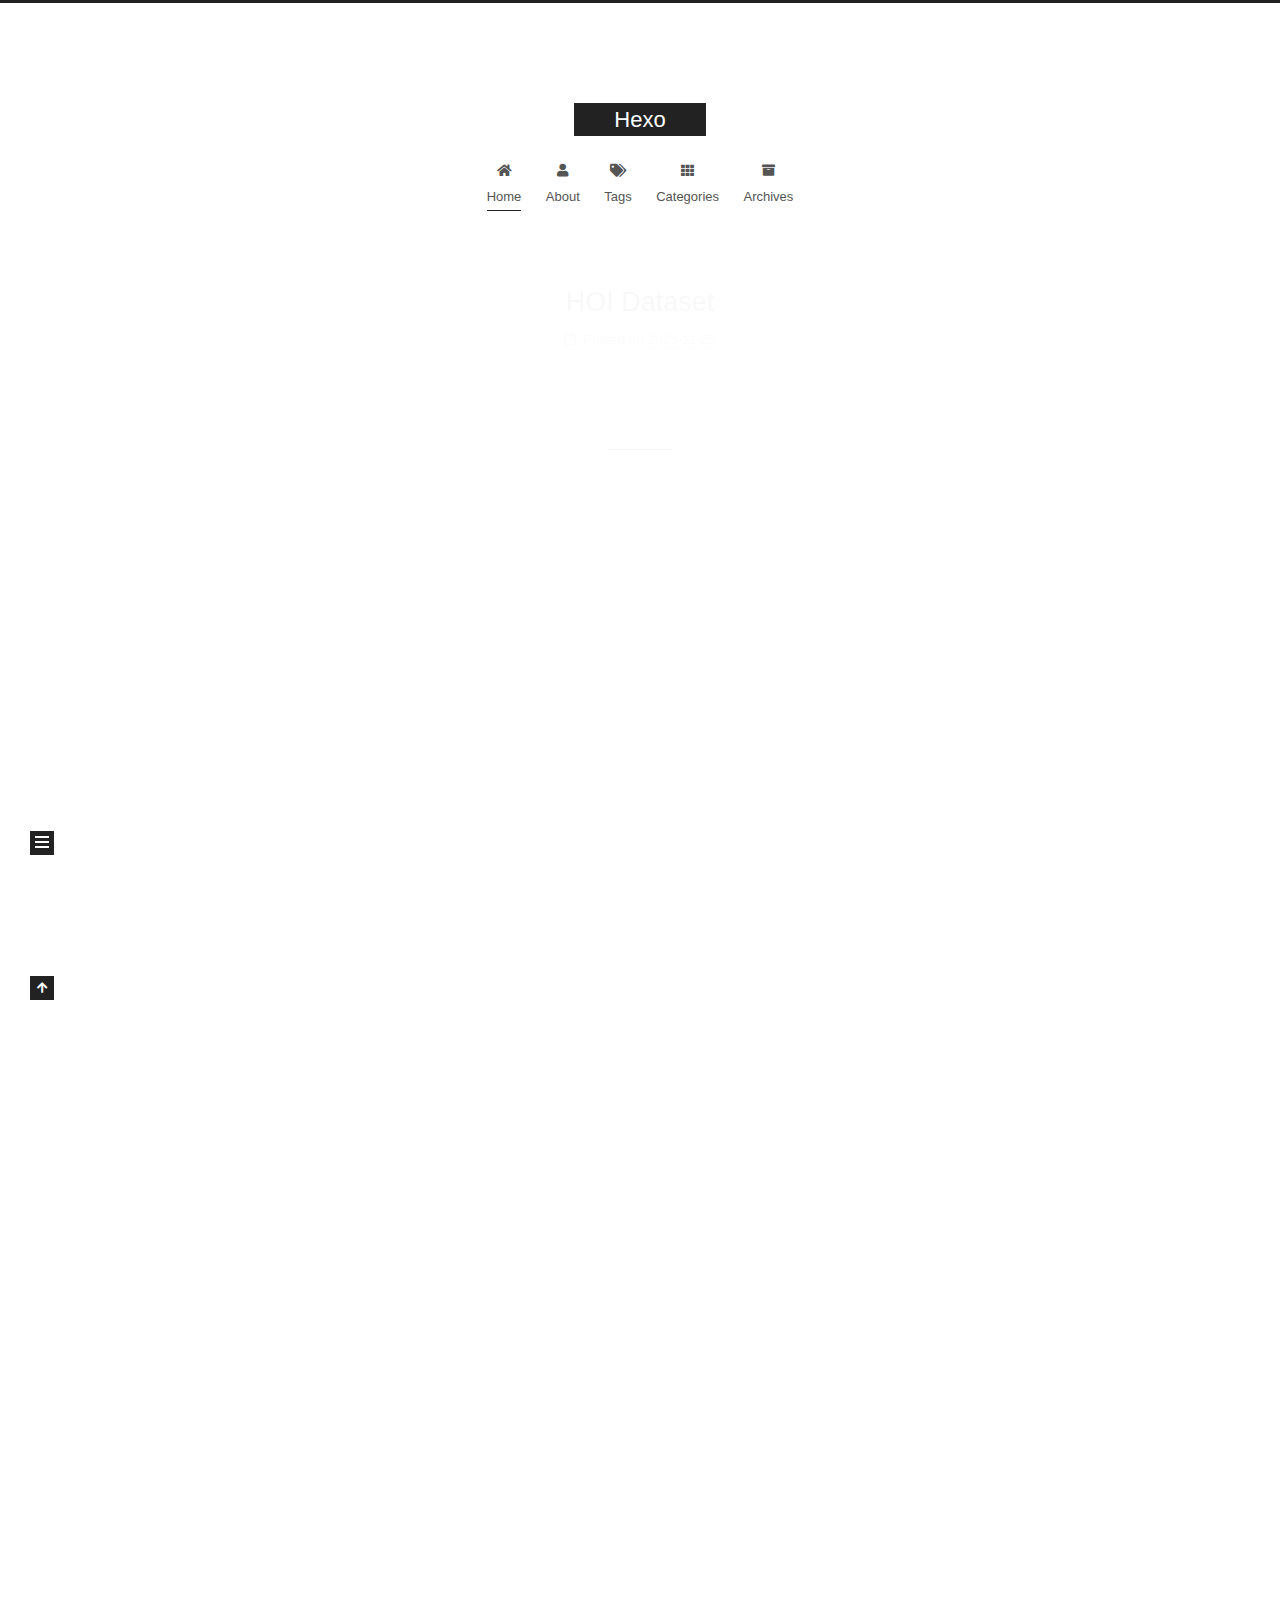
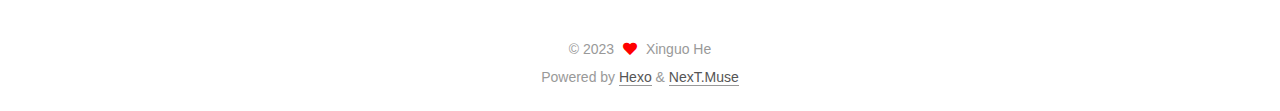
<file: index.html>
<!DOCTYPE html>
<html lang="en">
<head>
  <meta charset="UTF-8">
<meta name="viewport" content="width=device-width, initial-scale=1, maximum-scale=2">
<meta name="theme-color" content="#222">
<meta name="generator" content="Hexo 7.0.0">
  <link rel="apple-touch-icon" sizes="180x180" href="/images/apple-touch-icon-next.png">
  <link rel="icon" type="image/png" sizes="32x32" href="/images/favicon-32x32-next.png">
  <link rel="icon" type="image/png" sizes="16x16" href="/images/favicon-16x16-next.png">
  <link rel="mask-icon" href="/images/logo.svg" color="#222">

<link rel="stylesheet" href="/css/main.css">


<link rel="stylesheet" href="/lib/font-awesome/css/all.min.css">

<script id="hexo-configurations">
    var NexT = window.NexT || {};
    var CONFIG = {"hostname":"xinguohe.github.io","root":"/","scheme":"Muse","version":"7.8.0","exturl":false,"sidebar":{"position":"left","display":"post","padding":18,"offset":12,"onmobile":false},"copycode":{"enable":false,"show_result":false,"style":null},"back2top":{"enable":true,"sidebar":false,"scrollpercent":false},"bookmark":{"enable":false,"color":"#222","save":"auto"},"fancybox":false,"mediumzoom":false,"lazyload":false,"pangu":false,"comments":{"style":"tabs","active":null,"storage":true,"lazyload":false,"nav":null},"algolia":{"hits":{"per_page":10},"labels":{"input_placeholder":"Search for Posts","hits_empty":"We didn't find any results for the search: ${query}","hits_stats":"${hits} results found in ${time} ms"}},"localsearch":{"enable":false,"trigger":"auto","top_n_per_article":1,"unescape":false,"preload":false},"motion":{"enable":true,"async":false,"transition":{"post_block":"fadeIn","post_header":"slideDownIn","post_body":"slideDownIn","coll_header":"slideLeftIn","sidebar":"slideUpIn"}}};
  </script>

  <meta property="og:type" content="website">
<meta property="og:title" content="Hexo">
<meta property="og:url" content="http://xinguohe.github.io/index.html">
<meta property="og:site_name" content="Hexo">
<meta property="og:locale" content="en_US">
<meta property="article:author" content="Xinguo He">
<meta name="twitter:card" content="summary">

<link rel="canonical" href="http://xinguohe.github.io/">


<script id="page-configurations">
  // https://hexo.io/docs/variables.html
  CONFIG.page = {
    sidebar: "",
    isHome : true,
    isPost : false,
    lang   : 'en'
  };
</script>

  <title>Hexo</title>
  






  <noscript>
  <style>
  .use-motion .brand,
  .use-motion .menu-item,
  .sidebar-inner,
  .use-motion .post-block,
  .use-motion .pagination,
  .use-motion .comments,
  .use-motion .post-header,
  .use-motion .post-body,
  .use-motion .collection-header { opacity: initial; }

  .use-motion .site-title,
  .use-motion .site-subtitle {
    opacity: initial;
    top: initial;
  }

  .use-motion .logo-line-before i { left: initial; }
  .use-motion .logo-line-after i { right: initial; }
  </style>
</noscript>

</head>

<body itemscope itemtype="http://schema.org/WebPage">
  <div class="container use-motion">
    <div class="headband"></div>

    <header class="header" itemscope itemtype="http://schema.org/WPHeader">
      <div class="header-inner"><div class="site-brand-container">
  <div class="site-nav-toggle">
    <div class="toggle" aria-label="Toggle navigation bar">
      <span class="toggle-line toggle-line-first"></span>
      <span class="toggle-line toggle-line-middle"></span>
      <span class="toggle-line toggle-line-last"></span>
    </div>
  </div>

  <div class="site-meta">

    <a href="/" class="brand" rel="start">
      <span class="logo-line-before"><i></i></span>
      <h1 class="site-title">Hexo</h1>
      <span class="logo-line-after"><i></i></span>
    </a>
  </div>

  <div class="site-nav-right">
    <div class="toggle popup-trigger">
    </div>
  </div>
</div>




<nav class="site-nav">
  <ul id="menu" class="main-menu menu">
        <li class="menu-item menu-item-home">

    <a href="/" rel="section"><i class="fa fa-home fa-fw"></i>Home</a>

  </li>
        <li class="menu-item menu-item-about">

    <a href="/about/" rel="section"><i class="fa fa-user fa-fw"></i>About</a>

  </li>
        <li class="menu-item menu-item-tags">

    <a href="/tags/" rel="section"><i class="fa fa-tags fa-fw"></i>Tags</a>

  </li>
        <li class="menu-item menu-item-categories">

    <a href="/categories/" rel="section"><i class="fa fa-th fa-fw"></i>Categories</a>

  </li>
        <li class="menu-item menu-item-archives">

    <a href="/archives/" rel="section"><i class="fa fa-archive fa-fw"></i>Archives</a>

  </li>
  </ul>
</nav>




</div>
    </header>

    
  <div class="back-to-top">
    <i class="fa fa-arrow-up"></i>
    <span>0%</span>
  </div>


    <main class="main">
      <div class="main-inner">
        <div class="content-wrap">
          

          <div class="content index posts-expand">
            
      
  
  
  <article itemscope itemtype="http://schema.org/Article" class="post-block" lang="en">
    <link itemprop="mainEntityOfPage" href="http://xinguohe.github.io/2023/11/25/HOI-Dataset/">

    <span hidden itemprop="author" itemscope itemtype="http://schema.org/Person">
      <meta itemprop="image" content="/images/avatar.gif">
      <meta itemprop="name" content="Xinguo He">
      <meta itemprop="description" content="">
    </span>

    <span hidden itemprop="publisher" itemscope itemtype="http://schema.org/Organization">
      <meta itemprop="name" content="Hexo">
    </span>
      <header class="post-header">
        <h2 class="post-title" itemprop="name headline">
          
            <a href="/2023/11/25/HOI-Dataset/" class="post-title-link" itemprop="url">HOI Dataset</a>
        </h2>

        <div class="post-meta">
            <span class="post-meta-item">
              <span class="post-meta-item-icon">
                <i class="far fa-calendar"></i>
              </span>
              <span class="post-meta-item-text">Posted on</span>

              <time title="Created: 2023-11-25 21:30:28" itemprop="dateCreated datePublished" datetime="2023-11-25T21:30:28+01:00">2023-11-25</time>
            </span>

          

        </div>
      </header>

    
    
    
    <div class="post-body" itemprop="articleBody">

      
          
      
    </div>

    
    
    
      <footer class="post-footer">
        <div class="post-eof"></div>
      </footer>
  </article>
  
  
  

      
  
  
  <article itemscope itemtype="http://schema.org/Article" class="post-block" lang="en">
    <link itemprop="mainEntityOfPage" href="http://xinguohe.github.io/2023/11/25/hello-world/">

    <span hidden itemprop="author" itemscope itemtype="http://schema.org/Person">
      <meta itemprop="image" content="/images/avatar.gif">
      <meta itemprop="name" content="Xinguo He">
      <meta itemprop="description" content="">
    </span>

    <span hidden itemprop="publisher" itemscope itemtype="http://schema.org/Organization">
      <meta itemprop="name" content="Hexo">
    </span>
      <header class="post-header">
        <h2 class="post-title" itemprop="name headline">
          
            <a href="/2023/11/25/hello-world/" class="post-title-link" itemprop="url">Hello World</a>
        </h2>

        <div class="post-meta">
            <span class="post-meta-item">
              <span class="post-meta-item-icon">
                <i class="far fa-calendar"></i>
              </span>
              <span class="post-meta-item-text">Posted on</span>

              <time title="Created: 2023-11-25 21:26:31" itemprop="dateCreated datePublished" datetime="2023-11-25T21:26:31+01:00">2023-11-25</time>
            </span>

          

        </div>
      </header>

    
    
    
    <div class="post-body" itemprop="articleBody">

      
          <p>Welcome to <a target="_blank" rel="noopener" href="https://hexo.io/">Hexo</a>! This is your very first post. Check <a target="_blank" rel="noopener" href="https://hexo.io/docs/">documentation</a> for more info. If you get any problems when using Hexo, you can find the answer in <a target="_blank" rel="noopener" href="https://hexo.io/docs/troubleshooting.html">troubleshooting</a> or you can ask me on <a target="_blank" rel="noopener" href="https://github.com/hexojs/hexo/issues">GitHub</a>.</p>
<h2 id="Quick-Start"><a href="#Quick-Start" class="headerlink" title="Quick Start"></a>Quick Start</h2><h3 id="Create-a-new-post"><a href="#Create-a-new-post" class="headerlink" title="Create a new post"></a>Create a new post</h3><figure class="highlight bash"><table><tr><td class="gutter"><pre><span class="line">1</span><br></pre></td><td class="code"><pre><span class="line">$ hexo new <span class="string">&quot;My New Post&quot;</span></span><br></pre></td></tr></table></figure>

<p>More info: <a target="_blank" rel="noopener" href="https://hexo.io/docs/writing.html">Writing</a></p>
<h3 id="Run-server"><a href="#Run-server" class="headerlink" title="Run server"></a>Run server</h3><figure class="highlight bash"><table><tr><td class="gutter"><pre><span class="line">1</span><br></pre></td><td class="code"><pre><span class="line">$ hexo server</span><br></pre></td></tr></table></figure>

<p>More info: <a target="_blank" rel="noopener" href="https://hexo.io/docs/server.html">Server</a></p>
<h3 id="Generate-static-files"><a href="#Generate-static-files" class="headerlink" title="Generate static files"></a>Generate static files</h3><figure class="highlight bash"><table><tr><td class="gutter"><pre><span class="line">1</span><br></pre></td><td class="code"><pre><span class="line">$ hexo generate</span><br></pre></td></tr></table></figure>

<p>More info: <a target="_blank" rel="noopener" href="https://hexo.io/docs/generating.html">Generating</a></p>
<h3 id="Deploy-to-remote-sites"><a href="#Deploy-to-remote-sites" class="headerlink" title="Deploy to remote sites"></a>Deploy to remote sites</h3><figure class="highlight bash"><table><tr><td class="gutter"><pre><span class="line">1</span><br></pre></td><td class="code"><pre><span class="line">$ hexo deploy</span><br></pre></td></tr></table></figure>

<p>More info: <a target="_blank" rel="noopener" href="https://hexo.io/docs/one-command-deployment.html">Deployment</a></p>

      
    </div>

    
    
    
      <footer class="post-footer">
        <div class="post-eof"></div>
      </footer>
  </article>
  
  
  


  



          </div>
          

<script>
  window.addEventListener('tabs:register', () => {
    let { activeClass } = CONFIG.comments;
    if (CONFIG.comments.storage) {
      activeClass = localStorage.getItem('comments_active') || activeClass;
    }
    if (activeClass) {
      let activeTab = document.querySelector(`a[href="#comment-${activeClass}"]`);
      if (activeTab) {
        activeTab.click();
      }
    }
  });
  if (CONFIG.comments.storage) {
    window.addEventListener('tabs:click', event => {
      if (!event.target.matches('.tabs-comment .tab-content .tab-pane')) return;
      let commentClass = event.target.classList[1];
      localStorage.setItem('comments_active', commentClass);
    });
  }
</script>

        </div>
          
  
  <div class="toggle sidebar-toggle">
    <span class="toggle-line toggle-line-first"></span>
    <span class="toggle-line toggle-line-middle"></span>
    <span class="toggle-line toggle-line-last"></span>
  </div>

  <aside class="sidebar">
    <div class="sidebar-inner">

      <ul class="sidebar-nav motion-element">
        <li class="sidebar-nav-toc">
          Table of Contents
        </li>
        <li class="sidebar-nav-overview">
          Overview
        </li>
      </ul>

      <!--noindex-->
      <div class="post-toc-wrap sidebar-panel">
      </div>
      <!--/noindex-->

      <div class="site-overview-wrap sidebar-panel">
        <div class="site-author motion-element" itemprop="author" itemscope itemtype="http://schema.org/Person">
  <p class="site-author-name" itemprop="name">Xinguo He</p>
  <div class="site-description" itemprop="description"></div>
</div>
<div class="site-state-wrap motion-element">
  <nav class="site-state">
      <div class="site-state-item site-state-posts">
          <a href="/archives/">
        
          <span class="site-state-item-count">2</span>
          <span class="site-state-item-name">posts</span>
        </a>
      </div>
  </nav>
</div>



      </div>

    </div>
  </aside>
  <div id="sidebar-dimmer"></div>


      </div>
    </main>

    <footer class="footer">
      <div class="footer-inner">
        

        

<div class="copyright">
  
  &copy; 
  <span itemprop="copyrightYear">2023</span>
  <span class="with-love">
    <i class="fa fa-heart"></i>
  </span>
  <span class="author" itemprop="copyrightHolder">Xinguo He</span>
</div>
  <div class="powered-by">Powered by <a href="https://hexo.io/" class="theme-link" rel="noopener" target="_blank">Hexo</a> & <a href="https://muse.theme-next.org/" class="theme-link" rel="noopener" target="_blank">NexT.Muse</a>
  </div>

        








      </div>
    </footer>
  </div>

  
  <script src="/lib/anime.min.js"></script>
  <script src="/lib/velocity/velocity.min.js"></script>
  <script src="/lib/velocity/velocity.ui.min.js"></script>

<script src="/js/utils.js"></script>

<script src="/js/motion.js"></script>


<script src="/js/schemes/muse.js"></script>


<script src="/js/next-boot.js"></script>




  















  

  

</body>
</html>
</file>
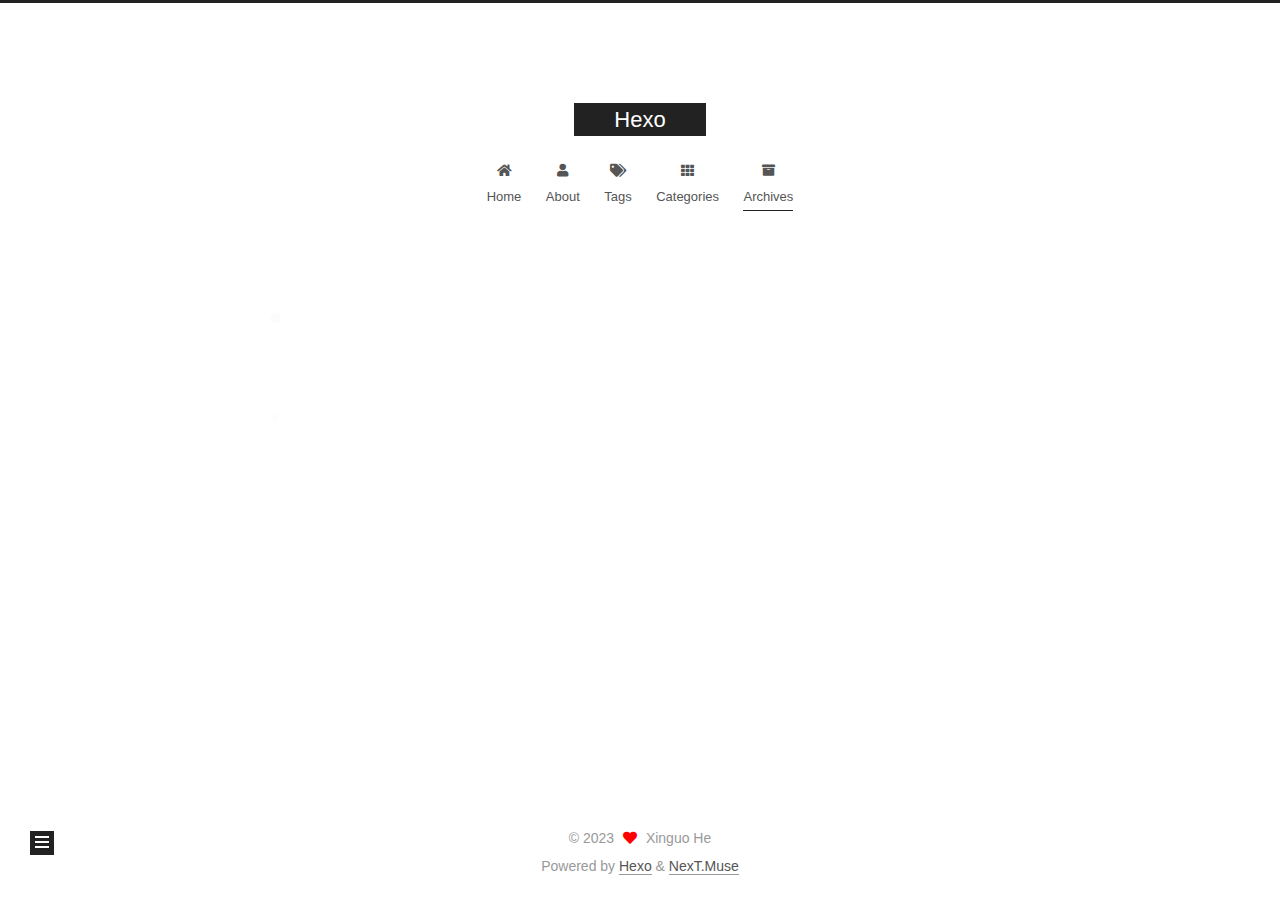
<file: archives/index.html>
<!DOCTYPE html>
<html lang="en">
<head>
  <meta charset="UTF-8">
<meta name="viewport" content="width=device-width, initial-scale=1, maximum-scale=2">
<meta name="theme-color" content="#222">
<meta name="generator" content="Hexo 7.0.0">
  <link rel="apple-touch-icon" sizes="180x180" href="/images/apple-touch-icon-next.png">
  <link rel="icon" type="image/png" sizes="32x32" href="/images/favicon-32x32-next.png">
  <link rel="icon" type="image/png" sizes="16x16" href="/images/favicon-16x16-next.png">
  <link rel="mask-icon" href="/images/logo.svg" color="#222">

<link rel="stylesheet" href="/css/main.css">


<link rel="stylesheet" href="/lib/font-awesome/css/all.min.css">

<script id="hexo-configurations">
    var NexT = window.NexT || {};
    var CONFIG = {"hostname":"xinguohe.github.io","root":"/","scheme":"Muse","version":"7.8.0","exturl":false,"sidebar":{"position":"left","display":"post","padding":18,"offset":12,"onmobile":false},"copycode":{"enable":false,"show_result":false,"style":null},"back2top":{"enable":true,"sidebar":false,"scrollpercent":false},"bookmark":{"enable":false,"color":"#222","save":"auto"},"fancybox":false,"mediumzoom":false,"lazyload":false,"pangu":false,"comments":{"style":"tabs","active":null,"storage":true,"lazyload":false,"nav":null},"algolia":{"hits":{"per_page":10},"labels":{"input_placeholder":"Search for Posts","hits_empty":"We didn't find any results for the search: ${query}","hits_stats":"${hits} results found in ${time} ms"}},"localsearch":{"enable":false,"trigger":"auto","top_n_per_article":1,"unescape":false,"preload":false},"motion":{"enable":true,"async":false,"transition":{"post_block":"fadeIn","post_header":"slideDownIn","post_body":"slideDownIn","coll_header":"slideLeftIn","sidebar":"slideUpIn"}}};
  </script>

  <meta property="og:type" content="website">
<meta property="og:title" content="Hexo">
<meta property="og:url" content="http://xinguohe.github.io/archives/index.html">
<meta property="og:site_name" content="Hexo">
<meta property="og:locale" content="en_US">
<meta property="article:author" content="Xinguo He">
<meta name="twitter:card" content="summary">

<link rel="canonical" href="http://xinguohe.github.io/archives/">


<script id="page-configurations">
  // https://hexo.io/docs/variables.html
  CONFIG.page = {
    sidebar: "",
    isHome : false,
    isPost : false,
    lang   : 'en'
  };
</script>

  <title>Archive | Hexo</title>
  






  <noscript>
  <style>
  .use-motion .brand,
  .use-motion .menu-item,
  .sidebar-inner,
  .use-motion .post-block,
  .use-motion .pagination,
  .use-motion .comments,
  .use-motion .post-header,
  .use-motion .post-body,
  .use-motion .collection-header { opacity: initial; }

  .use-motion .site-title,
  .use-motion .site-subtitle {
    opacity: initial;
    top: initial;
  }

  .use-motion .logo-line-before i { left: initial; }
  .use-motion .logo-line-after i { right: initial; }
  </style>
</noscript>

</head>

<body itemscope itemtype="http://schema.org/WebPage">
  <div class="container use-motion">
    <div class="headband"></div>

    <header class="header" itemscope itemtype="http://schema.org/WPHeader">
      <div class="header-inner"><div class="site-brand-container">
  <div class="site-nav-toggle">
    <div class="toggle" aria-label="Toggle navigation bar">
      <span class="toggle-line toggle-line-first"></span>
      <span class="toggle-line toggle-line-middle"></span>
      <span class="toggle-line toggle-line-last"></span>
    </div>
  </div>

  <div class="site-meta">

    <a href="/" class="brand" rel="start">
      <span class="logo-line-before"><i></i></span>
      <h1 class="site-title">Hexo</h1>
      <span class="logo-line-after"><i></i></span>
    </a>
  </div>

  <div class="site-nav-right">
    <div class="toggle popup-trigger">
    </div>
  </div>
</div>




<nav class="site-nav">
  <ul id="menu" class="main-menu menu">
        <li class="menu-item menu-item-home">

    <a href="/" rel="section"><i class="fa fa-home fa-fw"></i>Home</a>

  </li>
        <li class="menu-item menu-item-about">

    <a href="/about/" rel="section"><i class="fa fa-user fa-fw"></i>About</a>

  </li>
        <li class="menu-item menu-item-tags">

    <a href="/tags/" rel="section"><i class="fa fa-tags fa-fw"></i>Tags</a>

  </li>
        <li class="menu-item menu-item-categories">

    <a href="/categories/" rel="section"><i class="fa fa-th fa-fw"></i>Categories</a>

  </li>
        <li class="menu-item menu-item-archives">

    <a href="/archives/" rel="section"><i class="fa fa-archive fa-fw"></i>Archives</a>

  </li>
  </ul>
</nav>




</div>
    </header>

    
  <div class="back-to-top">
    <i class="fa fa-arrow-up"></i>
    <span>0%</span>
  </div>


    <main class="main">
      <div class="main-inner">
        <div class="content-wrap">
          

          <div class="content archive">
            

  
  
  
  <div class="post-block">
    <div class="posts-collapse">
      <div class="collection-title">
        <span class="collection-header">Um..! 2 posts in total. Keep on posting.</span>
      </div>

      
    <div class="collection-year">
      <span class="collection-header">2023</span>
    </div>

  <article itemscope itemtype="http://schema.org/Article">
    <header class="post-header">

      <div class="post-meta">
        <time itemprop="dateCreated"
              datetime="2023-11-25T21:30:28+01:00"
              content="2023-11-25">
          11-25
        </time>
      </div>

      <div class="post-title">
          <a class="post-title-link" href="/2023/11/25/HOI-Dataset/" itemprop="url">
            <span itemprop="name">HOI Dataset</span>
          </a>
      </div>

    </header>
  </article>

  <article itemscope itemtype="http://schema.org/Article">
    <header class="post-header">

      <div class="post-meta">
        <time itemprop="dateCreated"
              datetime="2023-11-25T21:26:31+01:00"
              content="2023-11-25">
          11-25
        </time>
      </div>

      <div class="post-title">
          <a class="post-title-link" href="/2023/11/25/hello-world/" itemprop="url">
            <span itemprop="name">Hello World</span>
          </a>
      </div>

    </header>
  </article>


    </div>
  </div>
  
  
  

  



          </div>
          

<script>
  window.addEventListener('tabs:register', () => {
    let { activeClass } = CONFIG.comments;
    if (CONFIG.comments.storage) {
      activeClass = localStorage.getItem('comments_active') || activeClass;
    }
    if (activeClass) {
      let activeTab = document.querySelector(`a[href="#comment-${activeClass}"]`);
      if (activeTab) {
        activeTab.click();
      }
    }
  });
  if (CONFIG.comments.storage) {
    window.addEventListener('tabs:click', event => {
      if (!event.target.matches('.tabs-comment .tab-content .tab-pane')) return;
      let commentClass = event.target.classList[1];
      localStorage.setItem('comments_active', commentClass);
    });
  }
</script>

        </div>
          
  
  <div class="toggle sidebar-toggle">
    <span class="toggle-line toggle-line-first"></span>
    <span class="toggle-line toggle-line-middle"></span>
    <span class="toggle-line toggle-line-last"></span>
  </div>

  <aside class="sidebar">
    <div class="sidebar-inner">

      <ul class="sidebar-nav motion-element">
        <li class="sidebar-nav-toc">
          Table of Contents
        </li>
        <li class="sidebar-nav-overview">
          Overview
        </li>
      </ul>

      <!--noindex-->
      <div class="post-toc-wrap sidebar-panel">
      </div>
      <!--/noindex-->

      <div class="site-overview-wrap sidebar-panel">
        <div class="site-author motion-element" itemprop="author" itemscope itemtype="http://schema.org/Person">
  <p class="site-author-name" itemprop="name">Xinguo He</p>
  <div class="site-description" itemprop="description"></div>
</div>
<div class="site-state-wrap motion-element">
  <nav class="site-state">
      <div class="site-state-item site-state-posts">
          <a href="/archives/">
        
          <span class="site-state-item-count">2</span>
          <span class="site-state-item-name">posts</span>
        </a>
      </div>
  </nav>
</div>



      </div>

    </div>
  </aside>
  <div id="sidebar-dimmer"></div>


      </div>
    </main>

    <footer class="footer">
      <div class="footer-inner">
        

        

<div class="copyright">
  
  &copy; 
  <span itemprop="copyrightYear">2023</span>
  <span class="with-love">
    <i class="fa fa-heart"></i>
  </span>
  <span class="author" itemprop="copyrightHolder">Xinguo He</span>
</div>
  <div class="powered-by">Powered by <a href="https://hexo.io/" class="theme-link" rel="noopener" target="_blank">Hexo</a> & <a href="https://muse.theme-next.org/" class="theme-link" rel="noopener" target="_blank">NexT.Muse</a>
  </div>

        








      </div>
    </footer>
  </div>

  
  <script src="/lib/anime.min.js"></script>
  <script src="/lib/velocity/velocity.min.js"></script>
  <script src="/lib/velocity/velocity.ui.min.js"></script>

<script src="/js/utils.js"></script>

<script src="/js/motion.js"></script>


<script src="/js/schemes/muse.js"></script>


<script src="/js/next-boot.js"></script>




  















  

  

</body>
</html>
</file>
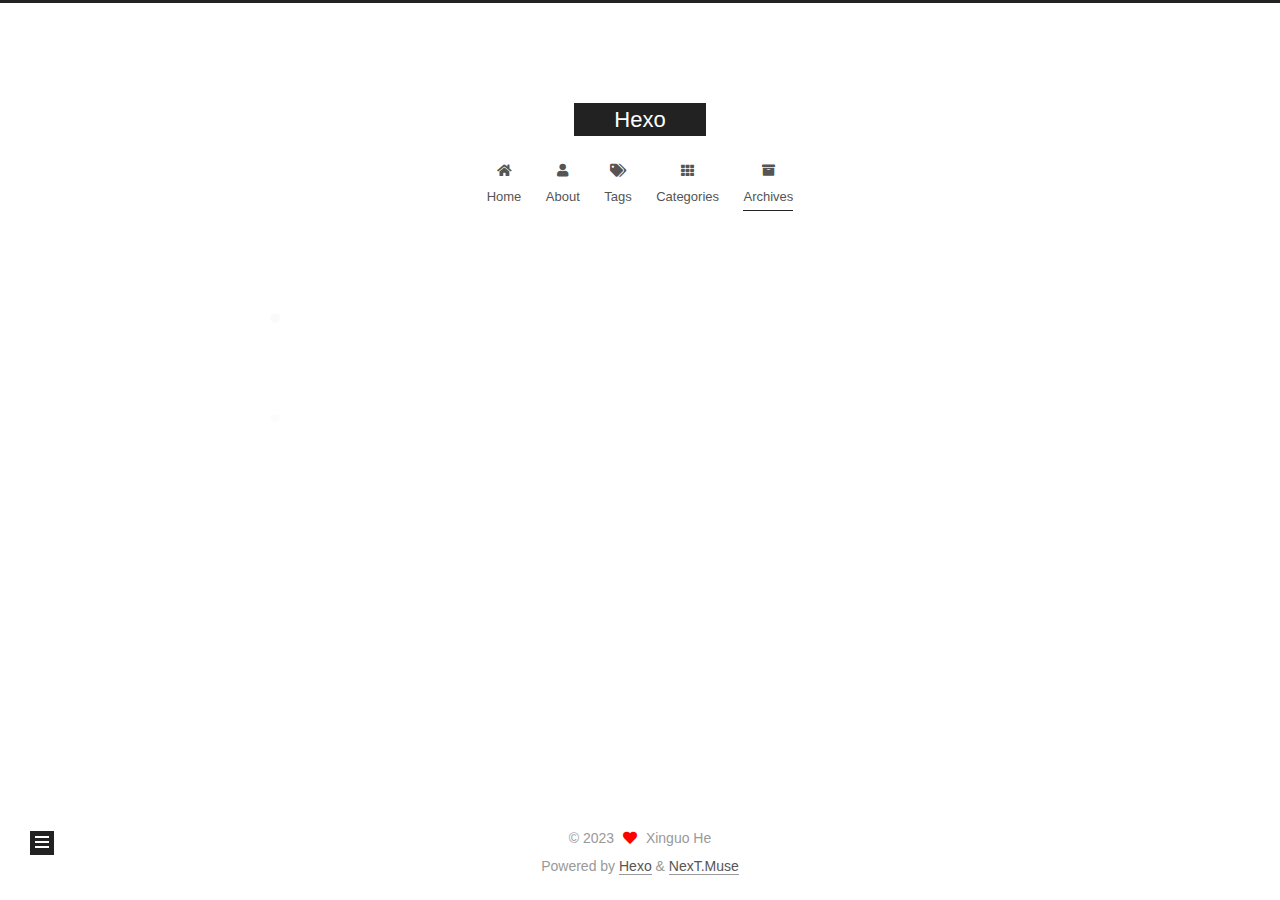
<file: archives/2023/index.html>
<!DOCTYPE html>
<html lang="en">
<head>
  <meta charset="UTF-8">
<meta name="viewport" content="width=device-width, initial-scale=1, maximum-scale=2">
<meta name="theme-color" content="#222">
<meta name="generator" content="Hexo 7.0.0">
  <link rel="apple-touch-icon" sizes="180x180" href="/images/apple-touch-icon-next.png">
  <link rel="icon" type="image/png" sizes="32x32" href="/images/favicon-32x32-next.png">
  <link rel="icon" type="image/png" sizes="16x16" href="/images/favicon-16x16-next.png">
  <link rel="mask-icon" href="/images/logo.svg" color="#222">

<link rel="stylesheet" href="/css/main.css">


<link rel="stylesheet" href="/lib/font-awesome/css/all.min.css">

<script id="hexo-configurations">
    var NexT = window.NexT || {};
    var CONFIG = {"hostname":"xinguohe.github.io","root":"/","scheme":"Muse","version":"7.8.0","exturl":false,"sidebar":{"position":"left","display":"post","padding":18,"offset":12,"onmobile":false},"copycode":{"enable":false,"show_result":false,"style":null},"back2top":{"enable":true,"sidebar":false,"scrollpercent":false},"bookmark":{"enable":false,"color":"#222","save":"auto"},"fancybox":false,"mediumzoom":false,"lazyload":false,"pangu":false,"comments":{"style":"tabs","active":null,"storage":true,"lazyload":false,"nav":null},"algolia":{"hits":{"per_page":10},"labels":{"input_placeholder":"Search for Posts","hits_empty":"We didn't find any results for the search: ${query}","hits_stats":"${hits} results found in ${time} ms"}},"localsearch":{"enable":false,"trigger":"auto","top_n_per_article":1,"unescape":false,"preload":false},"motion":{"enable":true,"async":false,"transition":{"post_block":"fadeIn","post_header":"slideDownIn","post_body":"slideDownIn","coll_header":"slideLeftIn","sidebar":"slideUpIn"}}};
  </script>

  <meta property="og:type" content="website">
<meta property="og:title" content="Hexo">
<meta property="og:url" content="http://xinguohe.github.io/archives/2023/index.html">
<meta property="og:site_name" content="Hexo">
<meta property="og:locale" content="en_US">
<meta property="article:author" content="Xinguo He">
<meta name="twitter:card" content="summary">

<link rel="canonical" href="http://xinguohe.github.io/archives/2023/">


<script id="page-configurations">
  // https://hexo.io/docs/variables.html
  CONFIG.page = {
    sidebar: "",
    isHome : false,
    isPost : false,
    lang   : 'en'
  };
</script>

  <title>Archive | Hexo</title>
  






  <noscript>
  <style>
  .use-motion .brand,
  .use-motion .menu-item,
  .sidebar-inner,
  .use-motion .post-block,
  .use-motion .pagination,
  .use-motion .comments,
  .use-motion .post-header,
  .use-motion .post-body,
  .use-motion .collection-header { opacity: initial; }

  .use-motion .site-title,
  .use-motion .site-subtitle {
    opacity: initial;
    top: initial;
  }

  .use-motion .logo-line-before i { left: initial; }
  .use-motion .logo-line-after i { right: initial; }
  </style>
</noscript>

</head>

<body itemscope itemtype="http://schema.org/WebPage">
  <div class="container use-motion">
    <div class="headband"></div>

    <header class="header" itemscope itemtype="http://schema.org/WPHeader">
      <div class="header-inner"><div class="site-brand-container">
  <div class="site-nav-toggle">
    <div class="toggle" aria-label="Toggle navigation bar">
      <span class="toggle-line toggle-line-first"></span>
      <span class="toggle-line toggle-line-middle"></span>
      <span class="toggle-line toggle-line-last"></span>
    </div>
  </div>

  <div class="site-meta">

    <a href="/" class="brand" rel="start">
      <span class="logo-line-before"><i></i></span>
      <h1 class="site-title">Hexo</h1>
      <span class="logo-line-after"><i></i></span>
    </a>
  </div>

  <div class="site-nav-right">
    <div class="toggle popup-trigger">
    </div>
  </div>
</div>




<nav class="site-nav">
  <ul id="menu" class="main-menu menu">
        <li class="menu-item menu-item-home">

    <a href="/" rel="section"><i class="fa fa-home fa-fw"></i>Home</a>

  </li>
        <li class="menu-item menu-item-about">

    <a href="/about/" rel="section"><i class="fa fa-user fa-fw"></i>About</a>

  </li>
        <li class="menu-item menu-item-tags">

    <a href="/tags/" rel="section"><i class="fa fa-tags fa-fw"></i>Tags</a>

  </li>
        <li class="menu-item menu-item-categories">

    <a href="/categories/" rel="section"><i class="fa fa-th fa-fw"></i>Categories</a>

  </li>
        <li class="menu-item menu-item-archives">

    <a href="/archives/" rel="section"><i class="fa fa-archive fa-fw"></i>Archives</a>

  </li>
  </ul>
</nav>




</div>
    </header>

    
  <div class="back-to-top">
    <i class="fa fa-arrow-up"></i>
    <span>0%</span>
  </div>


    <main class="main">
      <div class="main-inner">
        <div class="content-wrap">
          

          <div class="content archive">
            

  
  
  
  <div class="post-block">
    <div class="posts-collapse">
      <div class="collection-title">
        <span class="collection-header">Um..! 2 posts in total. Keep on posting.</span>
      </div>

      
    <div class="collection-year">
      <span class="collection-header">2023</span>
    </div>

  <article itemscope itemtype="http://schema.org/Article">
    <header class="post-header">

      <div class="post-meta">
        <time itemprop="dateCreated"
              datetime="2023-11-25T21:30:28+01:00"
              content="2023-11-25">
          11-25
        </time>
      </div>

      <div class="post-title">
          <a class="post-title-link" href="/2023/11/25/HOI-Dataset/" itemprop="url">
            <span itemprop="name">HOI Dataset</span>
          </a>
      </div>

    </header>
  </article>

  <article itemscope itemtype="http://schema.org/Article">
    <header class="post-header">

      <div class="post-meta">
        <time itemprop="dateCreated"
              datetime="2023-11-25T21:26:31+01:00"
              content="2023-11-25">
          11-25
        </time>
      </div>

      <div class="post-title">
          <a class="post-title-link" href="/2023/11/25/hello-world/" itemprop="url">
            <span itemprop="name">Hello World</span>
          </a>
      </div>

    </header>
  </article>


    </div>
  </div>
  
  
  

  



          </div>
          

<script>
  window.addEventListener('tabs:register', () => {
    let { activeClass } = CONFIG.comments;
    if (CONFIG.comments.storage) {
      activeClass = localStorage.getItem('comments_active') || activeClass;
    }
    if (activeClass) {
      let activeTab = document.querySelector(`a[href="#comment-${activeClass}"]`);
      if (activeTab) {
        activeTab.click();
      }
    }
  });
  if (CONFIG.comments.storage) {
    window.addEventListener('tabs:click', event => {
      if (!event.target.matches('.tabs-comment .tab-content .tab-pane')) return;
      let commentClass = event.target.classList[1];
      localStorage.setItem('comments_active', commentClass);
    });
  }
</script>

        </div>
          
  
  <div class="toggle sidebar-toggle">
    <span class="toggle-line toggle-line-first"></span>
    <span class="toggle-line toggle-line-middle"></span>
    <span class="toggle-line toggle-line-last"></span>
  </div>

  <aside class="sidebar">
    <div class="sidebar-inner">

      <ul class="sidebar-nav motion-element">
        <li class="sidebar-nav-toc">
          Table of Contents
        </li>
        <li class="sidebar-nav-overview">
          Overview
        </li>
      </ul>

      <!--noindex-->
      <div class="post-toc-wrap sidebar-panel">
      </div>
      <!--/noindex-->

      <div class="site-overview-wrap sidebar-panel">
        <div class="site-author motion-element" itemprop="author" itemscope itemtype="http://schema.org/Person">
  <p class="site-author-name" itemprop="name">Xinguo He</p>
  <div class="site-description" itemprop="description"></div>
</div>
<div class="site-state-wrap motion-element">
  <nav class="site-state">
      <div class="site-state-item site-state-posts">
          <a href="/archives/">
        
          <span class="site-state-item-count">2</span>
          <span class="site-state-item-name">posts</span>
        </a>
      </div>
  </nav>
</div>



      </div>

    </div>
  </aside>
  <div id="sidebar-dimmer"></div>


      </div>
    </main>

    <footer class="footer">
      <div class="footer-inner">
        

        

<div class="copyright">
  
  &copy; 
  <span itemprop="copyrightYear">2023</span>
  <span class="with-love">
    <i class="fa fa-heart"></i>
  </span>
  <span class="author" itemprop="copyrightHolder">Xinguo He</span>
</div>
  <div class="powered-by">Powered by <a href="https://hexo.io/" class="theme-link" rel="noopener" target="_blank">Hexo</a> & <a href="https://muse.theme-next.org/" class="theme-link" rel="noopener" target="_blank">NexT.Muse</a>
  </div>

        








      </div>
    </footer>
  </div>

  
  <script src="/lib/anime.min.js"></script>
  <script src="/lib/velocity/velocity.min.js"></script>
  <script src="/lib/velocity/velocity.ui.min.js"></script>

<script src="/js/utils.js"></script>

<script src="/js/motion.js"></script>


<script src="/js/schemes/muse.js"></script>


<script src="/js/next-boot.js"></script>




  















  

  

</body>
</html>
</file>
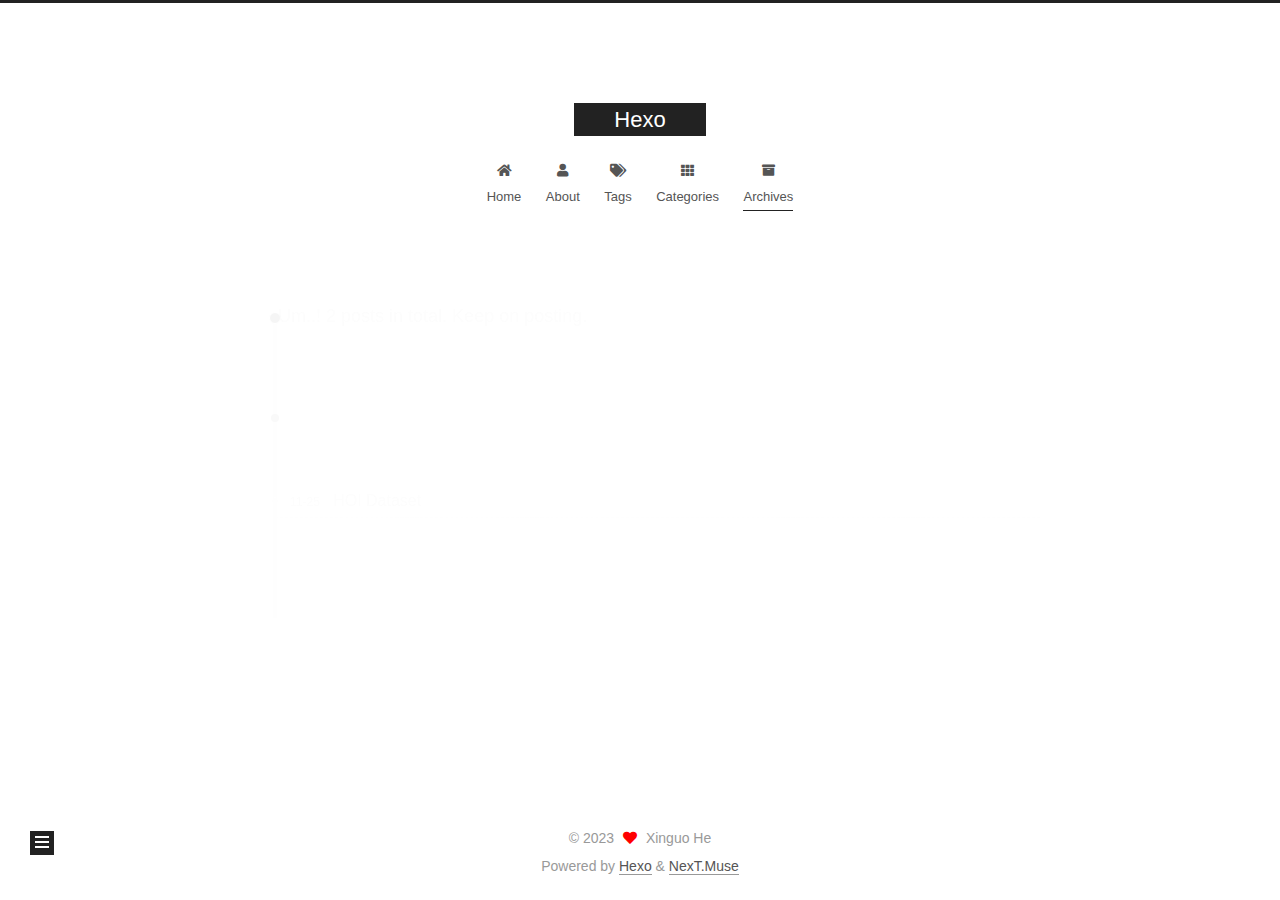
<file: archives/2023/11/index.html>
<!DOCTYPE html>
<html lang="en">
<head>
  <meta charset="UTF-8">
<meta name="viewport" content="width=device-width, initial-scale=1, maximum-scale=2">
<meta name="theme-color" content="#222">
<meta name="generator" content="Hexo 7.0.0">
  <link rel="apple-touch-icon" sizes="180x180" href="/images/apple-touch-icon-next.png">
  <link rel="icon" type="image/png" sizes="32x32" href="/images/favicon-32x32-next.png">
  <link rel="icon" type="image/png" sizes="16x16" href="/images/favicon-16x16-next.png">
  <link rel="mask-icon" href="/images/logo.svg" color="#222">

<link rel="stylesheet" href="/css/main.css">


<link rel="stylesheet" href="/lib/font-awesome/css/all.min.css">

<script id="hexo-configurations">
    var NexT = window.NexT || {};
    var CONFIG = {"hostname":"xinguohe.github.io","root":"/","scheme":"Muse","version":"7.8.0","exturl":false,"sidebar":{"position":"left","display":"post","padding":18,"offset":12,"onmobile":false},"copycode":{"enable":false,"show_result":false,"style":null},"back2top":{"enable":true,"sidebar":false,"scrollpercent":false},"bookmark":{"enable":false,"color":"#222","save":"auto"},"fancybox":false,"mediumzoom":false,"lazyload":false,"pangu":false,"comments":{"style":"tabs","active":null,"storage":true,"lazyload":false,"nav":null},"algolia":{"hits":{"per_page":10},"labels":{"input_placeholder":"Search for Posts","hits_empty":"We didn't find any results for the search: ${query}","hits_stats":"${hits} results found in ${time} ms"}},"localsearch":{"enable":false,"trigger":"auto","top_n_per_article":1,"unescape":false,"preload":false},"motion":{"enable":true,"async":false,"transition":{"post_block":"fadeIn","post_header":"slideDownIn","post_body":"slideDownIn","coll_header":"slideLeftIn","sidebar":"slideUpIn"}}};
  </script>

  <meta property="og:type" content="website">
<meta property="og:title" content="Hexo">
<meta property="og:url" content="http://xinguohe.github.io/archives/2023/11/index.html">
<meta property="og:site_name" content="Hexo">
<meta property="og:locale" content="en_US">
<meta property="article:author" content="Xinguo He">
<meta name="twitter:card" content="summary">

<link rel="canonical" href="http://xinguohe.github.io/archives/2023/11/">


<script id="page-configurations">
  // https://hexo.io/docs/variables.html
  CONFIG.page = {
    sidebar: "",
    isHome : false,
    isPost : false,
    lang   : 'en'
  };
</script>

  <title>Archive | Hexo</title>
  






  <noscript>
  <style>
  .use-motion .brand,
  .use-motion .menu-item,
  .sidebar-inner,
  .use-motion .post-block,
  .use-motion .pagination,
  .use-motion .comments,
  .use-motion .post-header,
  .use-motion .post-body,
  .use-motion .collection-header { opacity: initial; }

  .use-motion .site-title,
  .use-motion .site-subtitle {
    opacity: initial;
    top: initial;
  }

  .use-motion .logo-line-before i { left: initial; }
  .use-motion .logo-line-after i { right: initial; }
  </style>
</noscript>

</head>

<body itemscope itemtype="http://schema.org/WebPage">
  <div class="container use-motion">
    <div class="headband"></div>

    <header class="header" itemscope itemtype="http://schema.org/WPHeader">
      <div class="header-inner"><div class="site-brand-container">
  <div class="site-nav-toggle">
    <div class="toggle" aria-label="Toggle navigation bar">
      <span class="toggle-line toggle-line-first"></span>
      <span class="toggle-line toggle-line-middle"></span>
      <span class="toggle-line toggle-line-last"></span>
    </div>
  </div>

  <div class="site-meta">

    <a href="/" class="brand" rel="start">
      <span class="logo-line-before"><i></i></span>
      <h1 class="site-title">Hexo</h1>
      <span class="logo-line-after"><i></i></span>
    </a>
  </div>

  <div class="site-nav-right">
    <div class="toggle popup-trigger">
    </div>
  </div>
</div>




<nav class="site-nav">
  <ul id="menu" class="main-menu menu">
        <li class="menu-item menu-item-home">

    <a href="/" rel="section"><i class="fa fa-home fa-fw"></i>Home</a>

  </li>
        <li class="menu-item menu-item-about">

    <a href="/about/" rel="section"><i class="fa fa-user fa-fw"></i>About</a>

  </li>
        <li class="menu-item menu-item-tags">

    <a href="/tags/" rel="section"><i class="fa fa-tags fa-fw"></i>Tags</a>

  </li>
        <li class="menu-item menu-item-categories">

    <a href="/categories/" rel="section"><i class="fa fa-th fa-fw"></i>Categories</a>

  </li>
        <li class="menu-item menu-item-archives">

    <a href="/archives/" rel="section"><i class="fa fa-archive fa-fw"></i>Archives</a>

  </li>
  </ul>
</nav>




</div>
    </header>

    
  <div class="back-to-top">
    <i class="fa fa-arrow-up"></i>
    <span>0%</span>
  </div>


    <main class="main">
      <div class="main-inner">
        <div class="content-wrap">
          

          <div class="content archive">
            

  
  
  
  <div class="post-block">
    <div class="posts-collapse">
      <div class="collection-title">
        <span class="collection-header">Um..! 2 posts in total. Keep on posting.</span>
      </div>

      
    <div class="collection-year">
      <span class="collection-header">2023</span>
    </div>

  <article itemscope itemtype="http://schema.org/Article">
    <header class="post-header">

      <div class="post-meta">
        <time itemprop="dateCreated"
              datetime="2023-11-25T21:30:28+01:00"
              content="2023-11-25">
          11-25
        </time>
      </div>

      <div class="post-title">
          <a class="post-title-link" href="/2023/11/25/HOI-Dataset/" itemprop="url">
            <span itemprop="name">HOI Dataset</span>
          </a>
      </div>

    </header>
  </article>

  <article itemscope itemtype="http://schema.org/Article">
    <header class="post-header">

      <div class="post-meta">
        <time itemprop="dateCreated"
              datetime="2023-11-25T21:26:31+01:00"
              content="2023-11-25">
          11-25
        </time>
      </div>

      <div class="post-title">
          <a class="post-title-link" href="/2023/11/25/hello-world/" itemprop="url">
            <span itemprop="name">Hello World</span>
          </a>
      </div>

    </header>
  </article>


    </div>
  </div>
  
  
  

  



          </div>
          

<script>
  window.addEventListener('tabs:register', () => {
    let { activeClass } = CONFIG.comments;
    if (CONFIG.comments.storage) {
      activeClass = localStorage.getItem('comments_active') || activeClass;
    }
    if (activeClass) {
      let activeTab = document.querySelector(`a[href="#comment-${activeClass}"]`);
      if (activeTab) {
        activeTab.click();
      }
    }
  });
  if (CONFIG.comments.storage) {
    window.addEventListener('tabs:click', event => {
      if (!event.target.matches('.tabs-comment .tab-content .tab-pane')) return;
      let commentClass = event.target.classList[1];
      localStorage.setItem('comments_active', commentClass);
    });
  }
</script>

        </div>
          
  
  <div class="toggle sidebar-toggle">
    <span class="toggle-line toggle-line-first"></span>
    <span class="toggle-line toggle-line-middle"></span>
    <span class="toggle-line toggle-line-last"></span>
  </div>

  <aside class="sidebar">
    <div class="sidebar-inner">

      <ul class="sidebar-nav motion-element">
        <li class="sidebar-nav-toc">
          Table of Contents
        </li>
        <li class="sidebar-nav-overview">
          Overview
        </li>
      </ul>

      <!--noindex-->
      <div class="post-toc-wrap sidebar-panel">
      </div>
      <!--/noindex-->

      <div class="site-overview-wrap sidebar-panel">
        <div class="site-author motion-element" itemprop="author" itemscope itemtype="http://schema.org/Person">
  <p class="site-author-name" itemprop="name">Xinguo He</p>
  <div class="site-description" itemprop="description"></div>
</div>
<div class="site-state-wrap motion-element">
  <nav class="site-state">
      <div class="site-state-item site-state-posts">
          <a href="/archives/">
        
          <span class="site-state-item-count">2</span>
          <span class="site-state-item-name">posts</span>
        </a>
      </div>
  </nav>
</div>



      </div>

    </div>
  </aside>
  <div id="sidebar-dimmer"></div>


      </div>
    </main>

    <footer class="footer">
      <div class="footer-inner">
        

        

<div class="copyright">
  
  &copy; 
  <span itemprop="copyrightYear">2023</span>
  <span class="with-love">
    <i class="fa fa-heart"></i>
  </span>
  <span class="author" itemprop="copyrightHolder">Xinguo He</span>
</div>
  <div class="powered-by">Powered by <a href="https://hexo.io/" class="theme-link" rel="noopener" target="_blank">Hexo</a> & <a href="https://muse.theme-next.org/" class="theme-link" rel="noopener" target="_blank">NexT.Muse</a>
  </div>

        








      </div>
    </footer>
  </div>

  
  <script src="/lib/anime.min.js"></script>
  <script src="/lib/velocity/velocity.min.js"></script>
  <script src="/lib/velocity/velocity.ui.min.js"></script>

<script src="/js/utils.js"></script>

<script src="/js/motion.js"></script>


<script src="/js/schemes/muse.js"></script>


<script src="/js/next-boot.js"></script>




  















  

  

</body>
</html>
</file>
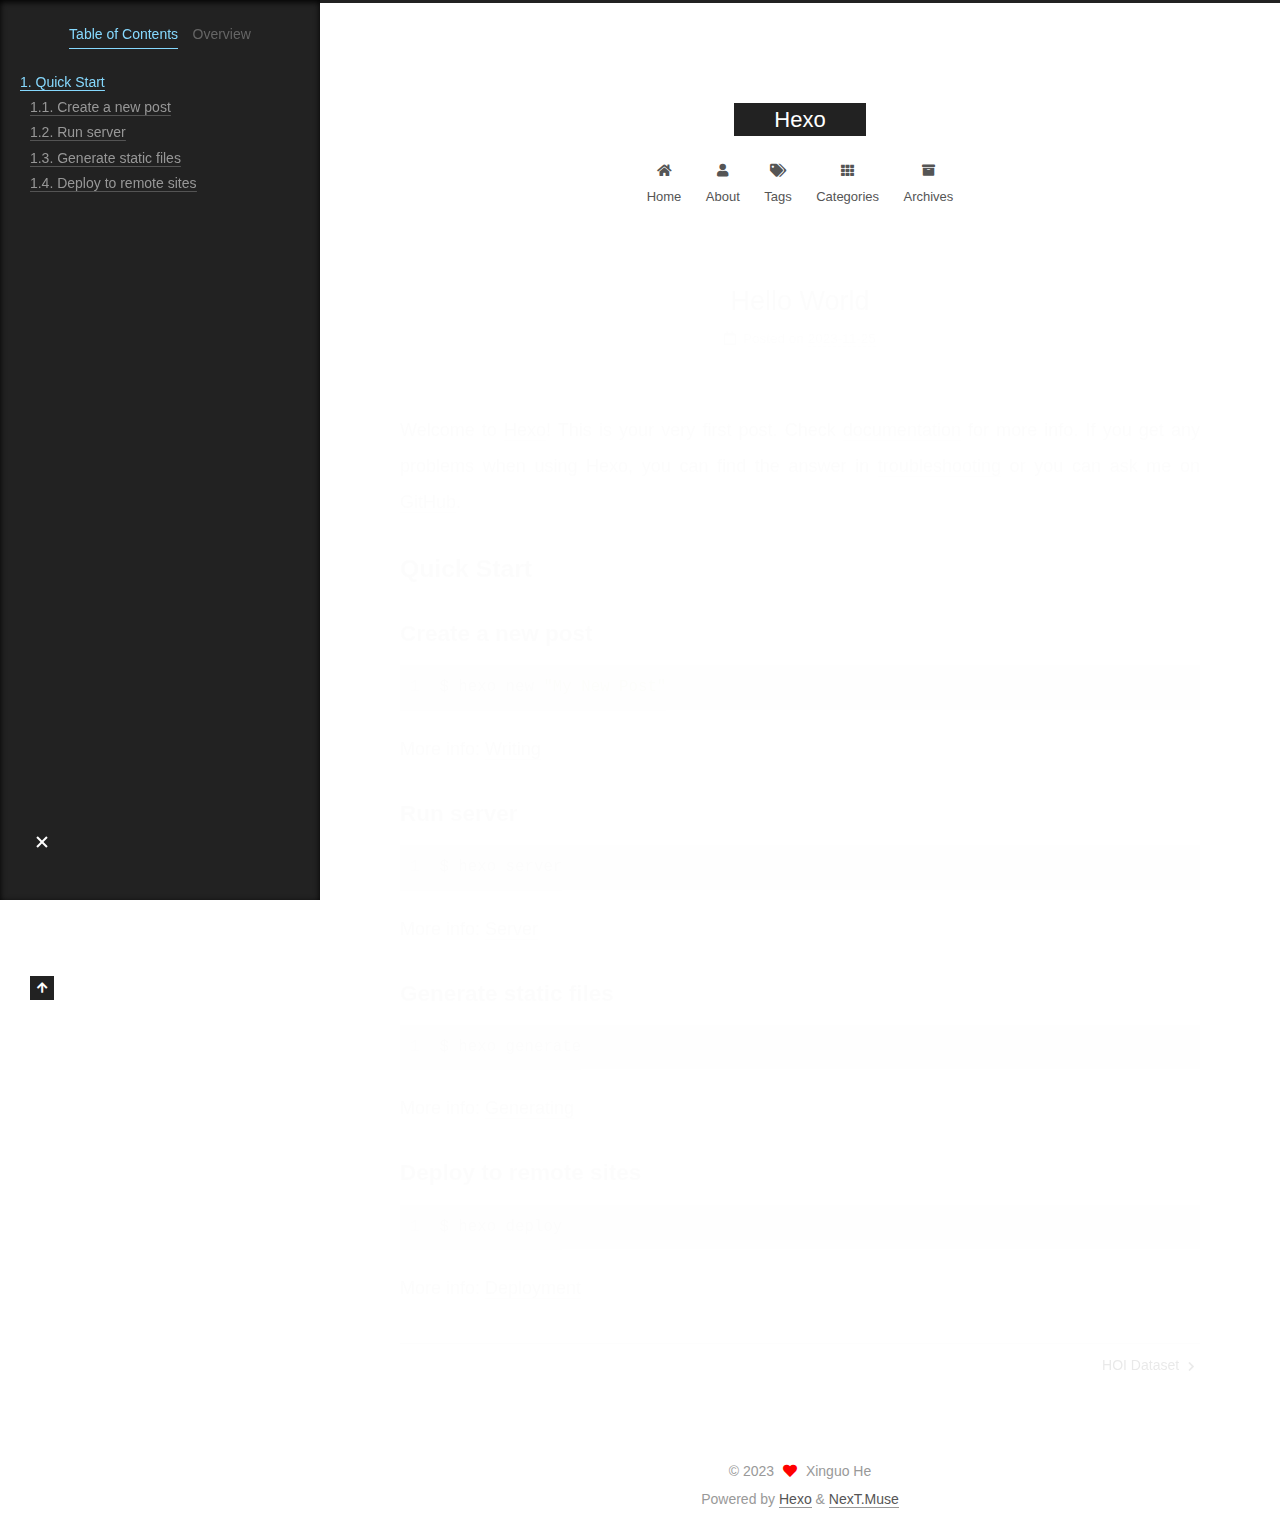
<file: 2023/11/25/hello-world/index.html>
<!DOCTYPE html>
<html lang="en">
<head>
  <meta charset="UTF-8">
<meta name="viewport" content="width=device-width, initial-scale=1, maximum-scale=2">
<meta name="theme-color" content="#222">
<meta name="generator" content="Hexo 7.0.0">
  <link rel="apple-touch-icon" sizes="180x180" href="/images/apple-touch-icon-next.png">
  <link rel="icon" type="image/png" sizes="32x32" href="/images/favicon-32x32-next.png">
  <link rel="icon" type="image/png" sizes="16x16" href="/images/favicon-16x16-next.png">
  <link rel="mask-icon" href="/images/logo.svg" color="#222">

<link rel="stylesheet" href="/css/main.css">


<link rel="stylesheet" href="/lib/font-awesome/css/all.min.css">

<script id="hexo-configurations">
    var NexT = window.NexT || {};
    var CONFIG = {"hostname":"xinguohe.github.io","root":"/","scheme":"Muse","version":"7.8.0","exturl":false,"sidebar":{"position":"left","display":"post","padding":18,"offset":12,"onmobile":false},"copycode":{"enable":false,"show_result":false,"style":null},"back2top":{"enable":true,"sidebar":false,"scrollpercent":false},"bookmark":{"enable":false,"color":"#222","save":"auto"},"fancybox":false,"mediumzoom":false,"lazyload":false,"pangu":false,"comments":{"style":"tabs","active":null,"storage":true,"lazyload":false,"nav":null},"algolia":{"hits":{"per_page":10},"labels":{"input_placeholder":"Search for Posts","hits_empty":"We didn't find any results for the search: ${query}","hits_stats":"${hits} results found in ${time} ms"}},"localsearch":{"enable":false,"trigger":"auto","top_n_per_article":1,"unescape":false,"preload":false},"motion":{"enable":true,"async":false,"transition":{"post_block":"fadeIn","post_header":"slideDownIn","post_body":"slideDownIn","coll_header":"slideLeftIn","sidebar":"slideUpIn"}}};
  </script>

  <meta name="description" content="Welcome to Hexo! This is your very first post. Check documentation for more info. If you get any problems when using Hexo, you can find the answer in troubleshooting or you can ask me on GitHub. Quick">
<meta property="og:type" content="article">
<meta property="og:title" content="Hello World">
<meta property="og:url" content="http://xinguohe.github.io/2023/11/25/hello-world/index.html">
<meta property="og:site_name" content="Hexo">
<meta property="og:description" content="Welcome to Hexo! This is your very first post. Check documentation for more info. If you get any problems when using Hexo, you can find the answer in troubleshooting or you can ask me on GitHub. Quick">
<meta property="og:locale" content="en_US">
<meta property="article:published_time" content="2023-11-25T20:26:31.414Z">
<meta property="article:modified_time" content="2023-11-25T20:26:31.414Z">
<meta property="article:author" content="Xinguo He">
<meta name="twitter:card" content="summary">

<link rel="canonical" href="http://xinguohe.github.io/2023/11/25/hello-world/">


<script id="page-configurations">
  // https://hexo.io/docs/variables.html
  CONFIG.page = {
    sidebar: "",
    isHome : false,
    isPost : true,
    lang   : 'en'
  };
</script>

  <title>Hello World | Hexo</title>
  






  <noscript>
  <style>
  .use-motion .brand,
  .use-motion .menu-item,
  .sidebar-inner,
  .use-motion .post-block,
  .use-motion .pagination,
  .use-motion .comments,
  .use-motion .post-header,
  .use-motion .post-body,
  .use-motion .collection-header { opacity: initial; }

  .use-motion .site-title,
  .use-motion .site-subtitle {
    opacity: initial;
    top: initial;
  }

  .use-motion .logo-line-before i { left: initial; }
  .use-motion .logo-line-after i { right: initial; }
  </style>
</noscript>

</head>

<body itemscope itemtype="http://schema.org/WebPage">
  <div class="container use-motion">
    <div class="headband"></div>

    <header class="header" itemscope itemtype="http://schema.org/WPHeader">
      <div class="header-inner"><div class="site-brand-container">
  <div class="site-nav-toggle">
    <div class="toggle" aria-label="Toggle navigation bar">
      <span class="toggle-line toggle-line-first"></span>
      <span class="toggle-line toggle-line-middle"></span>
      <span class="toggle-line toggle-line-last"></span>
    </div>
  </div>

  <div class="site-meta">

    <a href="/" class="brand" rel="start">
      <span class="logo-line-before"><i></i></span>
      <h1 class="site-title">Hexo</h1>
      <span class="logo-line-after"><i></i></span>
    </a>
  </div>

  <div class="site-nav-right">
    <div class="toggle popup-trigger">
    </div>
  </div>
</div>




<nav class="site-nav">
  <ul id="menu" class="main-menu menu">
        <li class="menu-item menu-item-home">

    <a href="/" rel="section"><i class="fa fa-home fa-fw"></i>Home</a>

  </li>
        <li class="menu-item menu-item-about">

    <a href="/about/" rel="section"><i class="fa fa-user fa-fw"></i>About</a>

  </li>
        <li class="menu-item menu-item-tags">

    <a href="/tags/" rel="section"><i class="fa fa-tags fa-fw"></i>Tags</a>

  </li>
        <li class="menu-item menu-item-categories">

    <a href="/categories/" rel="section"><i class="fa fa-th fa-fw"></i>Categories</a>

  </li>
        <li class="menu-item menu-item-archives">

    <a href="/archives/" rel="section"><i class="fa fa-archive fa-fw"></i>Archives</a>

  </li>
  </ul>
</nav>




</div>
    </header>

    
  <div class="back-to-top">
    <i class="fa fa-arrow-up"></i>
    <span>0%</span>
  </div>


    <main class="main">
      <div class="main-inner">
        <div class="content-wrap">
          

          <div class="content post posts-expand">
            

    
  
  
  <article itemscope itemtype="http://schema.org/Article" class="post-block" lang="en">
    <link itemprop="mainEntityOfPage" href="http://xinguohe.github.io/2023/11/25/hello-world/">

    <span hidden itemprop="author" itemscope itemtype="http://schema.org/Person">
      <meta itemprop="image" content="/images/avatar.gif">
      <meta itemprop="name" content="Xinguo He">
      <meta itemprop="description" content="">
    </span>

    <span hidden itemprop="publisher" itemscope itemtype="http://schema.org/Organization">
      <meta itemprop="name" content="Hexo">
    </span>
      <header class="post-header">
        <h1 class="post-title" itemprop="name headline">
          Hello World
        </h1>

        <div class="post-meta">
            <span class="post-meta-item">
              <span class="post-meta-item-icon">
                <i class="far fa-calendar"></i>
              </span>
              <span class="post-meta-item-text">Posted on</span>

              <time title="Created: 2023-11-25 21:26:31" itemprop="dateCreated datePublished" datetime="2023-11-25T21:26:31+01:00">2023-11-25</time>
            </span>

          

        </div>
      </header>

    
    
    
    <div class="post-body" itemprop="articleBody">

      
        <p>Welcome to <a target="_blank" rel="noopener" href="https://hexo.io/">Hexo</a>! This is your very first post. Check <a target="_blank" rel="noopener" href="https://hexo.io/docs/">documentation</a> for more info. If you get any problems when using Hexo, you can find the answer in <a target="_blank" rel="noopener" href="https://hexo.io/docs/troubleshooting.html">troubleshooting</a> or you can ask me on <a target="_blank" rel="noopener" href="https://github.com/hexojs/hexo/issues">GitHub</a>.</p>
<h2 id="Quick-Start"><a href="#Quick-Start" class="headerlink" title="Quick Start"></a>Quick Start</h2><h3 id="Create-a-new-post"><a href="#Create-a-new-post" class="headerlink" title="Create a new post"></a>Create a new post</h3><figure class="highlight bash"><table><tr><td class="gutter"><pre><span class="line">1</span><br></pre></td><td class="code"><pre><span class="line">$ hexo new <span class="string">&quot;My New Post&quot;</span></span><br></pre></td></tr></table></figure>

<p>More info: <a target="_blank" rel="noopener" href="https://hexo.io/docs/writing.html">Writing</a></p>
<h3 id="Run-server"><a href="#Run-server" class="headerlink" title="Run server"></a>Run server</h3><figure class="highlight bash"><table><tr><td class="gutter"><pre><span class="line">1</span><br></pre></td><td class="code"><pre><span class="line">$ hexo server</span><br></pre></td></tr></table></figure>

<p>More info: <a target="_blank" rel="noopener" href="https://hexo.io/docs/server.html">Server</a></p>
<h3 id="Generate-static-files"><a href="#Generate-static-files" class="headerlink" title="Generate static files"></a>Generate static files</h3><figure class="highlight bash"><table><tr><td class="gutter"><pre><span class="line">1</span><br></pre></td><td class="code"><pre><span class="line">$ hexo generate</span><br></pre></td></tr></table></figure>

<p>More info: <a target="_blank" rel="noopener" href="https://hexo.io/docs/generating.html">Generating</a></p>
<h3 id="Deploy-to-remote-sites"><a href="#Deploy-to-remote-sites" class="headerlink" title="Deploy to remote sites"></a>Deploy to remote sites</h3><figure class="highlight bash"><table><tr><td class="gutter"><pre><span class="line">1</span><br></pre></td><td class="code"><pre><span class="line">$ hexo deploy</span><br></pre></td></tr></table></figure>

<p>More info: <a target="_blank" rel="noopener" href="https://hexo.io/docs/one-command-deployment.html">Deployment</a></p>

    </div>

    
    
    

      <footer class="post-footer">

        


        
    <div class="post-nav">
      <div class="post-nav-item"></div>
      <div class="post-nav-item">
    <a href="/2023/11/25/HOI-Dataset/" rel="next" title="HOI Dataset">
      HOI Dataset <i class="fa fa-chevron-right"></i>
    </a></div>
    </div>
      </footer>
    
  </article>
  
  
  



          </div>
          

<script>
  window.addEventListener('tabs:register', () => {
    let { activeClass } = CONFIG.comments;
    if (CONFIG.comments.storage) {
      activeClass = localStorage.getItem('comments_active') || activeClass;
    }
    if (activeClass) {
      let activeTab = document.querySelector(`a[href="#comment-${activeClass}"]`);
      if (activeTab) {
        activeTab.click();
      }
    }
  });
  if (CONFIG.comments.storage) {
    window.addEventListener('tabs:click', event => {
      if (!event.target.matches('.tabs-comment .tab-content .tab-pane')) return;
      let commentClass = event.target.classList[1];
      localStorage.setItem('comments_active', commentClass);
    });
  }
</script>

        </div>
          
  
  <div class="toggle sidebar-toggle">
    <span class="toggle-line toggle-line-first"></span>
    <span class="toggle-line toggle-line-middle"></span>
    <span class="toggle-line toggle-line-last"></span>
  </div>

  <aside class="sidebar">
    <div class="sidebar-inner">

      <ul class="sidebar-nav motion-element">
        <li class="sidebar-nav-toc">
          Table of Contents
        </li>
        <li class="sidebar-nav-overview">
          Overview
        </li>
      </ul>

      <!--noindex-->
      <div class="post-toc-wrap sidebar-panel">
          <div class="post-toc motion-element"><ol class="nav"><li class="nav-item nav-level-2"><a class="nav-link" href="#Quick-Start"><span class="nav-number">1.</span> <span class="nav-text">Quick Start</span></a><ol class="nav-child"><li class="nav-item nav-level-3"><a class="nav-link" href="#Create-a-new-post"><span class="nav-number">1.1.</span> <span class="nav-text">Create a new post</span></a></li><li class="nav-item nav-level-3"><a class="nav-link" href="#Run-server"><span class="nav-number">1.2.</span> <span class="nav-text">Run server</span></a></li><li class="nav-item nav-level-3"><a class="nav-link" href="#Generate-static-files"><span class="nav-number">1.3.</span> <span class="nav-text">Generate static files</span></a></li><li class="nav-item nav-level-3"><a class="nav-link" href="#Deploy-to-remote-sites"><span class="nav-number">1.4.</span> <span class="nav-text">Deploy to remote sites</span></a></li></ol></li></ol></div>
      </div>
      <!--/noindex-->

      <div class="site-overview-wrap sidebar-panel">
        <div class="site-author motion-element" itemprop="author" itemscope itemtype="http://schema.org/Person">
  <p class="site-author-name" itemprop="name">Xinguo He</p>
  <div class="site-description" itemprop="description"></div>
</div>
<div class="site-state-wrap motion-element">
  <nav class="site-state">
      <div class="site-state-item site-state-posts">
          <a href="/archives/">
        
          <span class="site-state-item-count">2</span>
          <span class="site-state-item-name">posts</span>
        </a>
      </div>
  </nav>
</div>



      </div>

    </div>
  </aside>
  <div id="sidebar-dimmer"></div>


      </div>
    </main>

    <footer class="footer">
      <div class="footer-inner">
        

        

<div class="copyright">
  
  &copy; 
  <span itemprop="copyrightYear">2023</span>
  <span class="with-love">
    <i class="fa fa-heart"></i>
  </span>
  <span class="author" itemprop="copyrightHolder">Xinguo He</span>
</div>
  <div class="powered-by">Powered by <a href="https://hexo.io/" class="theme-link" rel="noopener" target="_blank">Hexo</a> & <a href="https://muse.theme-next.org/" class="theme-link" rel="noopener" target="_blank">NexT.Muse</a>
  </div>

        








      </div>
    </footer>
  </div>

  
  <script src="/lib/anime.min.js"></script>
  <script src="/lib/velocity/velocity.min.js"></script>
  <script src="/lib/velocity/velocity.ui.min.js"></script>

<script src="/js/utils.js"></script>

<script src="/js/motion.js"></script>


<script src="/js/schemes/muse.js"></script>


<script src="/js/next-boot.js"></script>




  















  

  

</body>
</html>
</file>
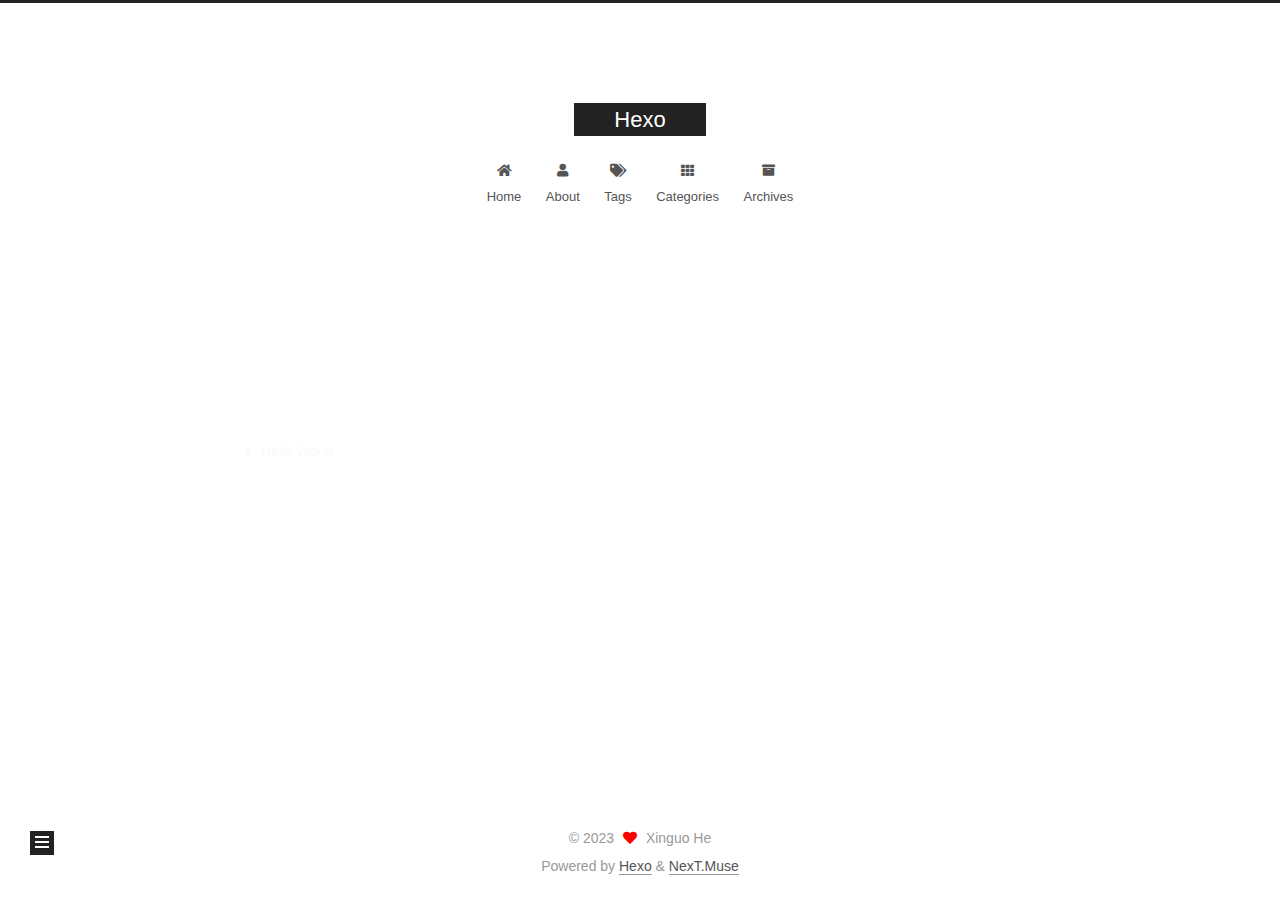
<file: 2023/11/25/HOI-Dataset/index.html>
<!DOCTYPE html>
<html lang="en">
<head>
  <meta charset="UTF-8">
<meta name="viewport" content="width=device-width, initial-scale=1, maximum-scale=2">
<meta name="theme-color" content="#222">
<meta name="generator" content="Hexo 7.0.0">
  <link rel="apple-touch-icon" sizes="180x180" href="/images/apple-touch-icon-next.png">
  <link rel="icon" type="image/png" sizes="32x32" href="/images/favicon-32x32-next.png">
  <link rel="icon" type="image/png" sizes="16x16" href="/images/favicon-16x16-next.png">
  <link rel="mask-icon" href="/images/logo.svg" color="#222">

<link rel="stylesheet" href="/css/main.css">


<link rel="stylesheet" href="/lib/font-awesome/css/all.min.css">

<script id="hexo-configurations">
    var NexT = window.NexT || {};
    var CONFIG = {"hostname":"xinguohe.github.io","root":"/","scheme":"Muse","version":"7.8.0","exturl":false,"sidebar":{"position":"left","display":"post","padding":18,"offset":12,"onmobile":false},"copycode":{"enable":false,"show_result":false,"style":null},"back2top":{"enable":true,"sidebar":false,"scrollpercent":false},"bookmark":{"enable":false,"color":"#222","save":"auto"},"fancybox":false,"mediumzoom":false,"lazyload":false,"pangu":false,"comments":{"style":"tabs","active":null,"storage":true,"lazyload":false,"nav":null},"algolia":{"hits":{"per_page":10},"labels":{"input_placeholder":"Search for Posts","hits_empty":"We didn't find any results for the search: ${query}","hits_stats":"${hits} results found in ${time} ms"}},"localsearch":{"enable":false,"trigger":"auto","top_n_per_article":1,"unescape":false,"preload":false},"motion":{"enable":true,"async":false,"transition":{"post_block":"fadeIn","post_header":"slideDownIn","post_body":"slideDownIn","coll_header":"slideLeftIn","sidebar":"slideUpIn"}}};
  </script>

  <meta property="og:type" content="article">
<meta property="og:title" content="HOI Dataset">
<meta property="og:url" content="http://xinguohe.github.io/2023/11/25/HOI-Dataset/index.html">
<meta property="og:site_name" content="Hexo">
<meta property="og:locale" content="en_US">
<meta property="article:published_time" content="2023-11-25T20:30:28.000Z">
<meta property="article:modified_time" content="2023-11-25T20:30:28.658Z">
<meta property="article:author" content="Xinguo He">
<meta name="twitter:card" content="summary">

<link rel="canonical" href="http://xinguohe.github.io/2023/11/25/HOI-Dataset/">


<script id="page-configurations">
  // https://hexo.io/docs/variables.html
  CONFIG.page = {
    sidebar: "",
    isHome : false,
    isPost : true,
    lang   : 'en'
  };
</script>

  <title>HOI Dataset | Hexo</title>
  






  <noscript>
  <style>
  .use-motion .brand,
  .use-motion .menu-item,
  .sidebar-inner,
  .use-motion .post-block,
  .use-motion .pagination,
  .use-motion .comments,
  .use-motion .post-header,
  .use-motion .post-body,
  .use-motion .collection-header { opacity: initial; }

  .use-motion .site-title,
  .use-motion .site-subtitle {
    opacity: initial;
    top: initial;
  }

  .use-motion .logo-line-before i { left: initial; }
  .use-motion .logo-line-after i { right: initial; }
  </style>
</noscript>

</head>

<body itemscope itemtype="http://schema.org/WebPage">
  <div class="container use-motion">
    <div class="headband"></div>

    <header class="header" itemscope itemtype="http://schema.org/WPHeader">
      <div class="header-inner"><div class="site-brand-container">
  <div class="site-nav-toggle">
    <div class="toggle" aria-label="Toggle navigation bar">
      <span class="toggle-line toggle-line-first"></span>
      <span class="toggle-line toggle-line-middle"></span>
      <span class="toggle-line toggle-line-last"></span>
    </div>
  </div>

  <div class="site-meta">

    <a href="/" class="brand" rel="start">
      <span class="logo-line-before"><i></i></span>
      <h1 class="site-title">Hexo</h1>
      <span class="logo-line-after"><i></i></span>
    </a>
  </div>

  <div class="site-nav-right">
    <div class="toggle popup-trigger">
    </div>
  </div>
</div>




<nav class="site-nav">
  <ul id="menu" class="main-menu menu">
        <li class="menu-item menu-item-home">

    <a href="/" rel="section"><i class="fa fa-home fa-fw"></i>Home</a>

  </li>
        <li class="menu-item menu-item-about">

    <a href="/about/" rel="section"><i class="fa fa-user fa-fw"></i>About</a>

  </li>
        <li class="menu-item menu-item-tags">

    <a href="/tags/" rel="section"><i class="fa fa-tags fa-fw"></i>Tags</a>

  </li>
        <li class="menu-item menu-item-categories">

    <a href="/categories/" rel="section"><i class="fa fa-th fa-fw"></i>Categories</a>

  </li>
        <li class="menu-item menu-item-archives">

    <a href="/archives/" rel="section"><i class="fa fa-archive fa-fw"></i>Archives</a>

  </li>
  </ul>
</nav>




</div>
    </header>

    
  <div class="back-to-top">
    <i class="fa fa-arrow-up"></i>
    <span>0%</span>
  </div>


    <main class="main">
      <div class="main-inner">
        <div class="content-wrap">
          

          <div class="content post posts-expand">
            

    
  
  
  <article itemscope itemtype="http://schema.org/Article" class="post-block" lang="en">
    <link itemprop="mainEntityOfPage" href="http://xinguohe.github.io/2023/11/25/HOI-Dataset/">

    <span hidden itemprop="author" itemscope itemtype="http://schema.org/Person">
      <meta itemprop="image" content="/images/avatar.gif">
      <meta itemprop="name" content="Xinguo He">
      <meta itemprop="description" content="">
    </span>

    <span hidden itemprop="publisher" itemscope itemtype="http://schema.org/Organization">
      <meta itemprop="name" content="Hexo">
    </span>
      <header class="post-header">
        <h1 class="post-title" itemprop="name headline">
          HOI Dataset
        </h1>

        <div class="post-meta">
            <span class="post-meta-item">
              <span class="post-meta-item-icon">
                <i class="far fa-calendar"></i>
              </span>
              <span class="post-meta-item-text">Posted on</span>

              <time title="Created: 2023-11-25 21:30:28" itemprop="dateCreated datePublished" datetime="2023-11-25T21:30:28+01:00">2023-11-25</time>
            </span>

          

        </div>
      </header>

    
    
    
    <div class="post-body" itemprop="articleBody">

      
        
    </div>

    
    
    

      <footer class="post-footer">

        


        
    <div class="post-nav">
      <div class="post-nav-item">
    <a href="/2023/11/25/hello-world/" rel="prev" title="Hello World">
      <i class="fa fa-chevron-left"></i> Hello World
    </a></div>
      <div class="post-nav-item"></div>
    </div>
      </footer>
    
  </article>
  
  
  



          </div>
          

<script>
  window.addEventListener('tabs:register', () => {
    let { activeClass } = CONFIG.comments;
    if (CONFIG.comments.storage) {
      activeClass = localStorage.getItem('comments_active') || activeClass;
    }
    if (activeClass) {
      let activeTab = document.querySelector(`a[href="#comment-${activeClass}"]`);
      if (activeTab) {
        activeTab.click();
      }
    }
  });
  if (CONFIG.comments.storage) {
    window.addEventListener('tabs:click', event => {
      if (!event.target.matches('.tabs-comment .tab-content .tab-pane')) return;
      let commentClass = event.target.classList[1];
      localStorage.setItem('comments_active', commentClass);
    });
  }
</script>

        </div>
          
  
  <div class="toggle sidebar-toggle">
    <span class="toggle-line toggle-line-first"></span>
    <span class="toggle-line toggle-line-middle"></span>
    <span class="toggle-line toggle-line-last"></span>
  </div>

  <aside class="sidebar">
    <div class="sidebar-inner">

      <ul class="sidebar-nav motion-element">
        <li class="sidebar-nav-toc">
          Table of Contents
        </li>
        <li class="sidebar-nav-overview">
          Overview
        </li>
      </ul>

      <!--noindex-->
      <div class="post-toc-wrap sidebar-panel">
      </div>
      <!--/noindex-->

      <div class="site-overview-wrap sidebar-panel">
        <div class="site-author motion-element" itemprop="author" itemscope itemtype="http://schema.org/Person">
  <p class="site-author-name" itemprop="name">Xinguo He</p>
  <div class="site-description" itemprop="description"></div>
</div>
<div class="site-state-wrap motion-element">
  <nav class="site-state">
      <div class="site-state-item site-state-posts">
          <a href="/archives/">
        
          <span class="site-state-item-count">2</span>
          <span class="site-state-item-name">posts</span>
        </a>
      </div>
  </nav>
</div>



      </div>

    </div>
  </aside>
  <div id="sidebar-dimmer"></div>


      </div>
    </main>

    <footer class="footer">
      <div class="footer-inner">
        

        

<div class="copyright">
  
  &copy; 
  <span itemprop="copyrightYear">2023</span>
  <span class="with-love">
    <i class="fa fa-heart"></i>
  </span>
  <span class="author" itemprop="copyrightHolder">Xinguo He</span>
</div>
  <div class="powered-by">Powered by <a href="https://hexo.io/" class="theme-link" rel="noopener" target="_blank">Hexo</a> & <a href="https://muse.theme-next.org/" class="theme-link" rel="noopener" target="_blank">NexT.Muse</a>
  </div>

        








      </div>
    </footer>
  </div>

  
  <script src="/lib/anime.min.js"></script>
  <script src="/lib/velocity/velocity.min.js"></script>
  <script src="/lib/velocity/velocity.ui.min.js"></script>

<script src="/js/utils.js"></script>

<script src="/js/motion.js"></script>


<script src="/js/schemes/muse.js"></script>


<script src="/js/next-boot.js"></script>




  















  

  

</body>
</html>
</file>
<file: css/main.css>
:root {
  --body-bg-color: #fff;
  --content-bg-color: #fff;
  --card-bg-color: #f5f5f5;
  --text-color: #555;
  --blockquote-color: #666;
  --link-color: #555;
  --link-hover-color: #222;
  --brand-color: #fff;
  --brand-hover-color: #fff;
  --table-row-odd-bg-color: #f9f9f9;
  --table-row-hover-bg-color: #f5f5f5;
  --menu-item-bg-color: #f5f5f5;
  --btn-default-bg: #222;
  --btn-default-color: #fff;
  --btn-default-border-color: #222;
  --btn-default-hover-bg: #fff;
  --btn-default-hover-color: #222;
  --btn-default-hover-border-color: #222;
}
html {
  line-height: 1.15; /* 1 */
  -webkit-text-size-adjust: 100%; /* 2 */
}
body {
  margin: 0;
}
main {
  display: block;
}
h1 {
  font-size: 2em;
  margin: 0.67em 0;
}
hr {
  box-sizing: content-box; /* 1 */
  height: 0; /* 1 */
  overflow: visible; /* 2 */
}
pre {
  font-family: monospace, monospace; /* 1 */
  font-size: 1em; /* 2 */
}
a {
  background: transparent;
}
abbr[title] {
  border-bottom: none; /* 1 */
  text-decoration: underline; /* 2 */
  text-decoration: underline dotted; /* 2 */
}
b,
strong {
  font-weight: bolder;
}
code,
kbd,
samp {
  font-family: monospace, monospace; /* 1 */
  font-size: 1em; /* 2 */
}
small {
  font-size: 80%;
}
sub,
sup {
  font-size: 75%;
  line-height: 0;
  position: relative;
  vertical-align: baseline;
}
sub {
  bottom: -0.25em;
}
sup {
  top: -0.5em;
}
img {
  border-style: none;
}
button,
input,
optgroup,
select,
textarea {
  font-family: inherit; /* 1 */
  font-size: 100%; /* 1 */
  line-height: 1.15; /* 1 */
  margin: 0; /* 2 */
}
button,
input {
/* 1 */
  overflow: visible;
}
button,
select {
/* 1 */
  text-transform: none;
}
button,
[type='button'],
[type='reset'],
[type='submit'] {
  -webkit-appearance: button;
}
button::-moz-focus-inner,
[type='button']::-moz-focus-inner,
[type='reset']::-moz-focus-inner,
[type='submit']::-moz-focus-inner {
  border-style: none;
  padding: 0;
}
button:-moz-focusring,
[type='button']:-moz-focusring,
[type='reset']:-moz-focusring,
[type='submit']:-moz-focusring {
  outline: 1px dotted ButtonText;
}
fieldset {
  padding: 0.35em 0.75em 0.625em;
}
legend {
  box-sizing: border-box; /* 1 */
  color: inherit; /* 2 */
  display: table; /* 1 */
  max-width: 100%; /* 1 */
  padding: 0; /* 3 */
  white-space: normal; /* 1 */
}
progress {
  vertical-align: baseline;
}
textarea {
  overflow: auto;
}
[type='checkbox'],
[type='radio'] {
  box-sizing: border-box; /* 1 */
  padding: 0; /* 2 */
}
[type='number']::-webkit-inner-spin-button,
[type='number']::-webkit-outer-spin-button {
  height: auto;
}
[type='search'] {
  outline-offset: -2px; /* 2 */
  -webkit-appearance: textfield; /* 1 */
}
[type='search']::-webkit-search-decoration {
  -webkit-appearance: none;
}
::-webkit-file-upload-button {
  font: inherit; /* 2 */
  -webkit-appearance: button; /* 1 */
}
details {
  display: block;
}
summary {
  display: list-item;
}
template {
  display: none;
}
[hidden] {
  display: none;
}
::selection {
  background: #262a30;
  color: #eee;
}
html,
body {
  height: 100%;
}
body {
  background: var(--body-bg-color);
  color: var(--text-color);
  font-family: 'Lato', "PingFang SC", "Microsoft YaHei", sans-serif;
  font-size: 1em;
  line-height: 2;
}
@media (max-width: 991px) {
  body {
    padding-left: 0 !important;
    padding-right: 0 !important;
  }
}
h1,
h2,
h3,
h4,
h5,
h6 {
  font-family: 'Lato', "PingFang SC", "Microsoft YaHei", sans-serif;
  font-weight: bold;
  line-height: 1.5;
  margin: 20px 0 15px;
}
h1 {
  font-size: 1.5em;
}
h2 {
  font-size: 1.375em;
}
h3 {
  font-size: 1.25em;
}
h4 {
  font-size: 1.125em;
}
h5 {
  font-size: 1em;
}
h6 {
  font-size: 0.875em;
}
p {
  margin: 0 0 20px 0;
}
a,
span.exturl {
  border-bottom: 1px solid #999;
  color: var(--link-color);
  outline: 0;
  text-decoration: none;
  overflow-wrap: break-word;
  word-wrap: break-word;
  cursor: pointer;
}
a:hover,
span.exturl:hover {
  border-bottom-color: var(--link-hover-color);
  color: var(--link-hover-color);
}
iframe,
img,
video {
  display: block;
  margin-left: auto;
  margin-right: auto;
  max-width: 100%;
}
hr {
  background-image: repeating-linear-gradient(-45deg, #ddd, #ddd 4px, transparent 4px, transparent 8px);
  border: 0;
  height: 3px;
  margin: 40px 0;
}
blockquote {
  border-left: 4px solid #ddd;
  color: var(--blockquote-color);
  margin: 0;
  padding: 0 15px;
}
blockquote cite::before {
  content: '-';
  padding: 0 5px;
}
dt {
  font-weight: bold;
}
dd {
  margin: 0;
  padding: 0;
}
kbd {
  background-color: #f5f5f5;
  background-image: linear-gradient(#eee, #fff, #eee);
  border: 1px solid #ccc;
  border-radius: 0.2em;
  box-shadow: 0.1em 0.1em 0.2em rgba(0,0,0,0.1);
  color: #555;
  font-family: inherit;
  padding: 0.1em 0.3em;
  white-space: nowrap;
}
.table-container {
  overflow: auto;
}
table {
  border-collapse: collapse;
  border-spacing: 0;
  font-size: 0.875em;
  margin: 0 0 20px 0;
  width: 100%;
}
tbody tr:nth-of-type(odd) {
  background: var(--table-row-odd-bg-color);
}
tbody tr:hover {
  background: var(--table-row-hover-bg-color);
}
caption,
th,
td {
  font-weight: normal;
  padding: 8px;
  vertical-align: middle;
}
th,
td {
  border: 1px solid #ddd;
  border-bottom: 3px solid #ddd;
}
th {
  font-weight: 700;
  padding-bottom: 10px;
}
td {
  border-bottom-width: 1px;
}
.btn {
  background: var(--btn-default-bg);
  border: 2px solid var(--btn-default-border-color);
  border-radius: 0;
  color: var(--btn-default-color);
  display: inline-block;
  font-size: 0.875em;
  line-height: 2;
  padding: 0 20px;
  text-decoration: none;
  transition-property: background-color;
  transition-delay: 0s;
  transition-duration: 0.2s;
  transition-timing-function: ease-in-out;
}
.btn:hover {
  background: var(--btn-default-hover-bg);
  border-color: var(--btn-default-hover-border-color);
  color: var(--btn-default-hover-color);
}
.btn + .btn {
  margin: 0 0 8px 8px;
}
.btn .fa-fw {
  text-align: left;
  width: 1.285714285714286em;
}
.toggle {
  line-height: 0;
}
.toggle .toggle-line {
  background: #fff;
  display: inline-block;
  height: 2px;
  left: 0;
  position: relative;
  top: 0;
  transition: all 0.4s;
  vertical-align: top;
  width: 100%;
}
.toggle .toggle-line:not(:first-child) {
  margin-top: 3px;
}
.toggle.toggle-arrow .toggle-line-first {
  left: 50%;
  top: 2px;
  transform: rotate(45deg);
  width: 50%;
}
.toggle.toggle-arrow .toggle-line-middle {
  left: 2px;
  width: 90%;
}
.toggle.toggle-arrow .toggle-line-last {
  left: 50%;
  top: -2px;
  transform: rotate(-45deg);
  width: 50%;
}
.toggle.toggle-close .toggle-line-first {
  transform: rotate(-45deg);
  top: 5px;
}
.toggle.toggle-close .toggle-line-middle {
  opacity: 0;
}
.toggle.toggle-close .toggle-line-last {
  transform: rotate(45deg);
  top: -5px;
}
.highlight,
pre {
  background: #f7f7f7;
  color: #4d4d4c;
  line-height: 1.6;
  margin: 0 auto 20px;
}
pre,
code {
  font-family: consolas, Menlo, monospace, "PingFang SC", "Microsoft YaHei";
}
code {
  background: #eee;
  border-radius: 3px;
  color: #555;
  padding: 2px 4px;
  overflow-wrap: break-word;
  word-wrap: break-word;
}
.highlight *::selection {
  background: #d6d6d6;
}
.highlight pre {
  border: 0;
  margin: 0;
  padding: 10px 0;
}
.highlight table {
  border: 0;
  margin: 0;
  width: auto;
}
.highlight td {
  border: 0;
  padding: 0;
}
.highlight figcaption {
  background: #eff2f3;
  color: #4d4d4c;
  display: flex;
  font-size: 0.875em;
  justify-content: space-between;
  line-height: 1.2;
  padding: 0.5em;
}
.highlight figcaption a {
  color: #4d4d4c;
}
.highlight figcaption a:hover {
  border-bottom-color: #4d4d4c;
}
.highlight .gutter {
  -moz-user-select: none;
  -ms-user-select: none;
  -webkit-user-select: none;
  user-select: none;
}
.highlight .gutter pre {
  background: #eff2f3;
  color: #869194;
  padding-left: 10px;
  padding-right: 10px;
  text-align: right;
}
.highlight .code pre {
  background: #f7f7f7;
  padding-left: 10px;
  width: 100%;
}
.gist table {
  width: auto;
}
.gist table td {
  border: 0;
}
pre {
  overflow: auto;
  padding: 10px;
}
pre code {
  background: none;
  color: #4d4d4c;
  font-size: 0.875em;
  padding: 0;
  text-shadow: none;
}
pre .deletion {
  background: #fdd;
}
pre .addition {
  background: #dfd;
}
pre .meta {
  color: #eab700;
  -moz-user-select: none;
  -ms-user-select: none;
  -webkit-user-select: none;
  user-select: none;
}
pre .comment {
  color: #8e908c;
}
pre .variable,
pre .attribute,
pre .tag,
pre .name,
pre .regexp,
pre .ruby .constant,
pre .xml .tag .title,
pre .xml .pi,
pre .xml .doctype,
pre .html .doctype,
pre .css .id,
pre .css .class,
pre .css .pseudo {
  color: #c82829;
}
pre .number,
pre .preprocessor,
pre .built_in,
pre .builtin-name,
pre .literal,
pre .params,
pre .constant,
pre .command {
  color: #f5871f;
}
pre .ruby .class .title,
pre .css .rules .attribute,
pre .string,
pre .symbol,
pre .value,
pre .inheritance,
pre .header,
pre .ruby .symbol,
pre .xml .cdata,
pre .special,
pre .formula {
  color: #718c00;
}
pre .title,
pre .css .hexcolor {
  color: #3e999f;
}
pre .function,
pre .python .decorator,
pre .python .title,
pre .ruby .function .title,
pre .ruby .title .keyword,
pre .perl .sub,
pre .javascript .title,
pre .coffeescript .title {
  color: #4271ae;
}
pre .keyword,
pre .javascript .function {
  color: #8959a8;
}
.blockquote-center {
  border-left: none;
  margin: 40px 0;
  padding: 0;
  position: relative;
  text-align: center;
}
.blockquote-center .fa {
  display: block;
  opacity: 0.6;
  position: absolute;
  width: 100%;
}
.blockquote-center .fa-quote-left {
  border-top: 1px solid #ccc;
  text-align: left;
  top: -20px;
}
.blockquote-center .fa-quote-right {
  border-bottom: 1px solid #ccc;
  text-align: right;
  bottom: -20px;
}
.blockquote-center p,
.blockquote-center div {
  text-align: center;
}
.post-body .group-picture img {
  margin: 0 auto;
  padding: 0 3px;
}
.group-picture-row {
  margin-bottom: 6px;
  overflow: hidden;
}
.group-picture-column {
  float: left;
  margin-bottom: 10px;
}
.post-body .label {
  color: #555;
  display: inline;
  padding: 0 2px;
}
.post-body .label.default {
  background: #f0f0f0;
}
.post-body .label.primary {
  background: #efe6f7;
}
.post-body .label.info {
  background: #e5f2f8;
}
.post-body .label.success {
  background: #e7f4e9;
}
.post-body .label.warning {
  background: #fcf6e1;
}
.post-body .label.danger {
  background: #fae8eb;
}
.post-body .tabs {
  margin-bottom: 20px;
}
.post-body .tabs,
.tabs-comment {
  display: block;
  padding-top: 10px;
  position: relative;
}
.post-body .tabs ul.nav-tabs,
.tabs-comment ul.nav-tabs {
  display: flex;
  flex-wrap: wrap;
  margin: 0;
  margin-bottom: -1px;
  padding: 0;
}
@media (max-width: 413px) {
  .post-body .tabs ul.nav-tabs,
  .tabs-comment ul.nav-tabs {
    display: block;
    margin-bottom: 5px;
  }
}
.post-body .tabs ul.nav-tabs li.tab,
.tabs-comment ul.nav-tabs li.tab {
  border-bottom: 1px solid #ddd;
  border-left: 1px solid transparent;
  border-right: 1px solid transparent;
  border-top: 3px solid transparent;
  flex-grow: 1;
  list-style-type: none;
  border-radius: 0 0 0 0;
}
@media (max-width: 413px) {
  .post-body .tabs ul.nav-tabs li.tab,
  .tabs-comment ul.nav-tabs li.tab {
    border-bottom: 1px solid transparent;
    border-left: 3px solid transparent;
    border-right: 1px solid transparent;
    border-top: 1px solid transparent;
  }
}
@media (max-width: 413px) {
  .post-body .tabs ul.nav-tabs li.tab,
  .tabs-comment ul.nav-tabs li.tab {
    border-radius: 0;
  }
}
.post-body .tabs ul.nav-tabs li.tab a,
.tabs-comment ul.nav-tabs li.tab a {
  border-bottom: initial;
  display: block;
  line-height: 1.8;
  outline: 0;
  padding: 0.25em 0.75em;
  text-align: center;
  transition-delay: 0s;
  transition-duration: 0.2s;
  transition-timing-function: ease-out;
}
.post-body .tabs ul.nav-tabs li.tab a i,
.tabs-comment ul.nav-tabs li.tab a i {
  width: 1.285714285714286em;
}
.post-body .tabs ul.nav-tabs li.tab.active,
.tabs-comment ul.nav-tabs li.tab.active {
  border-bottom: 1px solid transparent;
  border-left: 1px solid #ddd;
  border-right: 1px solid #ddd;
  border-top: 3px solid #fc6423;
}
@media (max-width: 413px) {
  .post-body .tabs ul.nav-tabs li.tab.active,
  .tabs-comment ul.nav-tabs li.tab.active {
    border-bottom: 1px solid #ddd;
    border-left: 3px solid #fc6423;
    border-right: 1px solid #ddd;
    border-top: 1px solid #ddd;
  }
}
.post-body .tabs ul.nav-tabs li.tab.active a,
.tabs-comment ul.nav-tabs li.tab.active a {
  color: var(--link-color);
  cursor: default;
}
.post-body .tabs .tab-content .tab-pane,
.tabs-comment .tab-content .tab-pane {
  border: 1px solid #ddd;
  border-top: 0;
  padding: 20px 20px 0 20px;
  border-radius: 0;
}
.post-body .tabs .tab-content .tab-pane:not(.active),
.tabs-comment .tab-content .tab-pane:not(.active) {
  display: none;
}
.post-body .tabs .tab-content .tab-pane.active,
.tabs-comment .tab-content .tab-pane.active {
  display: block;
}
.post-body .tabs .tab-content .tab-pane.active:nth-of-type(1),
.tabs-comment .tab-content .tab-pane.active:nth-of-type(1) {
  border-radius: 0 0 0 0;
}
@media (max-width: 413px) {
  .post-body .tabs .tab-content .tab-pane.active:nth-of-type(1),
  .tabs-comment .tab-content .tab-pane.active:nth-of-type(1) {
    border-radius: 0;
  }
}
.post-body .note {
  border-radius: 3px;
  margin-bottom: 20px;
  padding: 1em;
  position: relative;
  border: 1px solid #eee;
  border-left-width: 5px;
}
.post-body .note h2,
.post-body .note h3,
.post-body .note h4,
.post-body .note h5,
.post-body .note h6 {
  margin-top: 0;
  border-bottom: initial;
  margin-bottom: 0;
  padding-top: 0;
}
.post-body .note p:first-child,
.post-body .note ul:first-child,
.post-body .note ol:first-child,
.post-body .note table:first-child,
.post-body .note pre:first-child,
.post-body .note blockquote:first-child,
.post-body .note img:first-child {
  margin-top: 0;
}
.post-body .note p:last-child,
.post-body .note ul:last-child,
.post-body .note ol:last-child,
.post-body .note table:last-child,
.post-body .note pre:last-child,
.post-body .note blockquote:last-child,
.post-body .note img:last-child {
  margin-bottom: 0;
}
.post-body .note.default {
  border-left-color: #777;
}
.post-body .note.default h2,
.post-body .note.default h3,
.post-body .note.default h4,
.post-body .note.default h5,
.post-body .note.default h6 {
  color: #777;
}
.post-body .note.primary {
  border-left-color: #6f42c1;
}
.post-body .note.primary h2,
.post-body .note.primary h3,
.post-body .note.primary h4,
.post-body .note.primary h5,
.post-body .note.primary h6 {
  color: #6f42c1;
}
.post-body .note.info {
  border-left-color: #428bca;
}
.post-body .note.info h2,
.post-body .note.info h3,
.post-body .note.info h4,
.post-body .note.info h5,
.post-body .note.info h6 {
  color: #428bca;
}
.post-body .note.success {
  border-left-color: #5cb85c;
}
.post-body .note.success h2,
.post-body .note.success h3,
.post-body .note.success h4,
.post-body .note.success h5,
.post-body .note.success h6 {
  color: #5cb85c;
}
.post-body .note.warning {
  border-left-color: #f0ad4e;
}
.post-body .note.warning h2,
.post-body .note.warning h3,
.post-body .note.warning h4,
.post-body .note.warning h5,
.post-body .note.warning h6 {
  color: #f0ad4e;
}
.post-body .note.danger {
  border-left-color: #d9534f;
}
.post-body .note.danger h2,
.post-body .note.danger h3,
.post-body .note.danger h4,
.post-body .note.danger h5,
.post-body .note.danger h6 {
  color: #d9534f;
}
.pagination .prev,
.pagination .next,
.pagination .page-number,
.pagination .space {
  display: inline-block;
  margin: 0 10px;
  padding: 0 11px;
  position: relative;
  top: -1px;
}
@media (max-width: 767px) {
  .pagination .prev,
  .pagination .next,
  .pagination .page-number,
  .pagination .space {
    margin: 0 5px;
  }
}
.pagination {
  border-top: 1px solid #eee;
  margin: 120px 0 0;
  text-align: center;
}
.pagination .prev,
.pagination .next,
.pagination .page-number {
  border-bottom: 0;
  border-top: 1px solid #eee;
  transition-property: border-color;
  transition-delay: 0s;
  transition-duration: 0.2s;
  transition-timing-function: ease-in-out;
}
.pagination .prev:hover,
.pagination .next:hover,
.pagination .page-number:hover {
  border-top-color: #222;
}
.pagination .space {
  margin: 0;
  padding: 0;
}
.pagination .prev {
  margin-left: 0;
}
.pagination .next {
  margin-right: 0;
}
.pagination .page-number.current {
  background: #ccc;
  border-top-color: #ccc;
  color: #fff;
}
@media (max-width: 767px) {
  .pagination {
    border-top: none;
  }
  .pagination .prev,
  .pagination .next,
  .pagination .page-number {
    border-bottom: 1px solid #eee;
    border-top: 0;
    margin-bottom: 10px;
    padding: 0 10px;
  }
  .pagination .prev:hover,
  .pagination .next:hover,
  .pagination .page-number:hover {
    border-bottom-color: #222;
  }
}
.comments {
  margin-top: 60px;
  overflow: hidden;
}
.comment-button-group {
  display: flex;
  flex-wrap: wrap-reverse;
  justify-content: center;
  margin: 1em 0;
}
.comment-button-group .comment-button {
  margin: 0.1em 0.2em;
}
.comment-button-group .comment-button.active {
  background: var(--btn-default-hover-bg);
  border-color: var(--btn-default-hover-border-color);
  color: var(--btn-default-hover-color);
}
.comment-position {
  display: none;
}
.comment-position.active {
  display: block;
}
.tabs-comment {
  background: var(--content-bg-color);
  margin-top: 4em;
  padding-top: 0;
}
.tabs-comment .comments {
  border: 0;
  box-shadow: none;
  margin-top: 0;
  padding-top: 0;
}
.container {
  min-height: 100%;
  position: relative;
}
.main-inner {
  margin: 0 auto;
  width: 700px;
}
@media (min-width: 1200px) {
  .main-inner {
    width: 800px;
  }
}
@media (min-width: 1600px) {
  .main-inner {
    width: 900px;
  }
}
@media (max-width: 767px) {
  .content-wrap {
    padding: 0 20px;
  }
}
.header {
  background: transparent;
}
.header-inner {
  margin: 0 auto;
  width: 700px;
}
@media (min-width: 1200px) {
  .header-inner {
    width: 800px;
  }
}
@media (min-width: 1600px) {
  .header-inner {
    width: 900px;
  }
}
.site-brand-container {
  display: flex;
  flex-shrink: 0;
  padding: 0 10px;
}
.headband {
  background: #222;
  height: 3px;
}
.site-meta {
  flex-grow: 1;
  text-align: center;
}
@media (max-width: 767px) {
  .site-meta {
    text-align: center;
  }
}
.brand {
  border-bottom: none;
  color: var(--brand-color);
  display: inline-block;
  line-height: 1.375em;
  padding: 0 40px;
  position: relative;
}
.brand:hover {
  color: var(--brand-hover-color);
}
.site-title {
  font-family: 'Lato', "PingFang SC", "Microsoft YaHei", sans-serif;
  font-size: 1.375em;
  font-weight: normal;
  margin: 0;
}
.site-subtitle {
  color: #999;
  font-size: 0.8125em;
  margin: 10px 0;
}
.use-motion .brand {
  opacity: 0;
}
.use-motion .site-title,
.use-motion .site-subtitle,
.use-motion .custom-logo-image {
  opacity: 0;
  position: relative;
  top: -10px;
}
.site-nav-toggle,
.site-nav-right {
  display: none;
}
@media (max-width: 767px) {
  .site-nav-toggle,
  .site-nav-right {
    display: flex;
    flex-direction: column;
    justify-content: center;
  }
}
.site-nav-toggle .toggle,
.site-nav-right .toggle {
  color: var(--text-color);
  padding: 10px;
  width: 22px;
}
.site-nav-toggle .toggle .toggle-line,
.site-nav-right .toggle .toggle-line {
  background: var(--text-color);
  border-radius: 1px;
}
.site-nav {
  display: block;
}
@media (max-width: 767px) {
  .site-nav {
    clear: both;
    display: none;
  }
}
.site-nav.site-nav-on {
  display: block;
}
.menu {
  margin-top: 20px;
  padding-left: 0;
  text-align: center;
}
.menu-item {
  display: inline-block;
  list-style: none;
  margin: 0 10px;
}
@media (max-width: 767px) {
  .menu-item {
    display: block;
    margin-top: 10px;
  }
  .menu-item.menu-item-search {
    display: none;
  }
}
.menu-item a,
.menu-item span.exturl {
  border-bottom: 0;
  display: block;
  font-size: 0.8125em;
  transition-property: border-color;
  transition-delay: 0s;
  transition-duration: 0.2s;
  transition-timing-function: ease-in-out;
}
@media (hover: none) {
  .menu-item a:hover,
  .menu-item span.exturl:hover {
    border-bottom-color: transparent !important;
  }
}
.menu-item .fa,
.menu-item .fab,
.menu-item .far,
.menu-item .fas {
  margin-right: 8px;
}
.menu-item .badge {
  display: inline-block;
  font-weight: bold;
  line-height: 1;
  margin-left: 0.35em;
  margin-top: 0.35em;
  text-align: center;
  white-space: nowrap;
}
@media (max-width: 767px) {
  .menu-item .badge {
    float: right;
    margin-left: 0;
  }
}
.menu-item-active a,
.menu .menu-item a:hover,
.menu .menu-item span.exturl:hover {
  background: var(--menu-item-bg-color);
}
.use-motion .menu-item {
  opacity: 0;
}
.sidebar {
  background: #222;
  bottom: 0;
  box-shadow: inset 0 2px 6px #000;
  position: fixed;
  top: 0;
}
@media (max-width: 991px) {
  .sidebar {
    display: none;
  }
}
.sidebar-inner {
  color: #999;
  padding: 18px 10px;
  text-align: center;
}
.cc-license {
  margin-top: 10px;
  text-align: center;
}
.cc-license .cc-opacity {
  border-bottom: none;
  opacity: 0.7;
}
.cc-license .cc-opacity:hover {
  opacity: 0.9;
}
.cc-license img {
  display: inline-block;
}
.site-author-image {
  border: 2px solid #333;
  display: block;
  margin: 0 auto;
  max-width: 96px;
  padding: 2px;
}
.site-author-name {
  color: #f5f5f5;
  font-weight: normal;
  margin: 5px 0 0;
  text-align: center;
}
.site-description {
  color: #999;
  font-size: 1em;
  margin-top: 5px;
  text-align: center;
}
.links-of-author {
  margin-top: 15px;
}
.links-of-author a,
.links-of-author span.exturl {
  border-bottom-color: #555;
  display: inline-block;
  font-size: 0.8125em;
  margin-bottom: 10px;
  margin-right: 10px;
  vertical-align: middle;
}
.links-of-author a::before,
.links-of-author span.exturl::before {
  background: #ffd79a;
  border-radius: 50%;
  content: ' ';
  display: inline-block;
  height: 4px;
  margin-right: 3px;
  vertical-align: middle;
  width: 4px;
}
.sidebar-button {
  margin-top: 15px;
}
.sidebar-button a {
  border: 1px solid #fc6423;
  border-radius: 4px;
  color: #fc6423;
  display: inline-block;
  padding: 0 15px;
}
.sidebar-button a .fa,
.sidebar-button a .fab,
.sidebar-button a .far,
.sidebar-button a .fas {
  margin-right: 5px;
}
.sidebar-button a:hover {
  background: #fc6423;
  border: 1px solid #fc6423;
  color: #fff;
}
.sidebar-button a:hover .fa,
.sidebar-button a:hover .fab,
.sidebar-button a:hover .far,
.sidebar-button a:hover .fas {
  color: #fff;
}
.links-of-blogroll {
  font-size: 0.8125em;
  margin-top: 10px;
}
.links-of-blogroll-title {
  font-size: 0.875em;
  font-weight: 600;
  margin-top: 0;
}
.links-of-blogroll-list {
  list-style: none;
  margin: 0;
  padding: 0;
}
#sidebar-dimmer {
  display: none;
}
@media (max-width: 767px) {
  #sidebar-dimmer {
    background: #000;
    display: block;
    height: 100%;
    left: 100%;
    opacity: 0;
    position: fixed;
    top: 0;
    width: 100%;
    z-index: 1100;
  }
  .sidebar-active + #sidebar-dimmer {
    opacity: 0.7;
    transform: translateX(-100%);
    transition: opacity 0.5s;
  }
}
.sidebar-nav {
  margin: 0;
  padding-bottom: 20px;
  padding-left: 0;
}
.sidebar-nav li {
  border-bottom: 1px solid transparent;
  color: #666;
  cursor: pointer;
  display: inline-block;
  font-size: 0.875em;
}
.sidebar-nav li.sidebar-nav-overview {
  margin-left: 10px;
}
.sidebar-nav li:hover {
  color: #f5f5f5;
}
.sidebar-nav .sidebar-nav-active {
  border-bottom-color: #87daff;
  color: #87daff;
}
.sidebar-nav .sidebar-nav-active:hover {
  color: #87daff;
}
.sidebar-panel {
  display: none;
  overflow-x: hidden;
  overflow-y: auto;
}
.sidebar-panel-active {
  display: block;
}
.sidebar-toggle {
  background: #222;
  bottom: 45px;
  cursor: pointer;
  height: 14px;
  left: 30px;
  padding: 5px;
  position: fixed;
  width: 14px;
  z-index: 1300;
}
@media (max-width: 991px) {
  .sidebar-toggle {
    left: 20px;
    opacity: 0.8;
    display: none;
  }
}
.sidebar-toggle:hover .toggle-line {
  background: #87daff;
}
.post-toc {
  font-size: 0.875em;
}
.post-toc ol {
  list-style: none;
  margin: 0;
  padding: 0 2px 5px 10px;
  text-align: left;
}
.post-toc ol > ol {
  padding-left: 0;
}
.post-toc ol a {
  transition-property: all;
  transition-delay: 0s;
  transition-duration: 0.2s;
  transition-timing-function: ease-in-out;
}
.post-toc .nav-item {
  line-height: 1.8;
  overflow: hidden;
  text-overflow: ellipsis;
  white-space: nowrap;
}
.post-toc .nav .nav-child {
  display: none;
}
.post-toc .nav .active > .nav-child {
  display: block;
}
.post-toc .nav .active-current > .nav-child {
  display: block;
}
.post-toc .nav .active-current > .nav-child > .nav-item {
  display: block;
}
.post-toc .nav .active > a {
  border-bottom-color: #87daff;
  color: #87daff;
}
.post-toc .nav .active-current > a {
  color: #87daff;
}
.post-toc .nav .active-current > a:hover {
  color: #87daff;
}
.site-state {
  display: flex;
  justify-content: center;
  line-height: 1.4;
  margin-top: 10px;
  overflow: hidden;
  text-align: center;
  white-space: nowrap;
}
.site-state-item {
  padding: 0 15px;
}
.site-state-item:not(:first-child) {
  border-left: 1px solid #333;
}
.site-state-item a {
  border-bottom: none;
}
.site-state-item-count {
  display: block;
  font-size: 1.25em;
  font-weight: 600;
  text-align: center;
}
.site-state-item-name {
  color: inherit;
  font-size: 0.875em;
}
.footer {
  color: #999;
  font-size: 0.875em;
  padding: 20px 0;
}
.footer.footer-fixed {
  bottom: 0;
  left: 0;
  position: absolute;
  right: 0;
}
.footer-inner {
  box-sizing: border-box;
  margin: 0 auto;
  text-align: center;
  width: 700px;
}
@media (min-width: 1200px) {
  .footer-inner {
    width: 800px;
  }
}
@media (min-width: 1600px) {
  .footer-inner {
    width: 900px;
  }
}
.languages {
  display: inline-block;
  font-size: 1.125em;
  position: relative;
}
.languages .lang-select-label span {
  margin: 0 0.5em;
}
.languages .lang-select {
  height: 100%;
  left: 0;
  opacity: 0;
  position: absolute;
  top: 0;
  width: 100%;
}
.with-love {
  color: #ff0000;
  display: inline-block;
  margin: 0 5px;
}
.powered-by,
.theme-info {
  display: inline-block;
}
@-moz-keyframes iconAnimate {
  0%, 100% {
    transform: scale(1);
  }
  10%, 30% {
    transform: scale(0.9);
  }
  20%, 40%, 60%, 80% {
    transform: scale(1.1);
  }
  50%, 70% {
    transform: scale(1.1);
  }
}
@-webkit-keyframes iconAnimate {
  0%, 100% {
    transform: scale(1);
  }
  10%, 30% {
    transform: scale(0.9);
  }
  20%, 40%, 60%, 80% {
    transform: scale(1.1);
  }
  50%, 70% {
    transform: scale(1.1);
  }
}
@-o-keyframes iconAnimate {
  0%, 100% {
    transform: scale(1);
  }
  10%, 30% {
    transform: scale(0.9);
  }
  20%, 40%, 60%, 80% {
    transform: scale(1.1);
  }
  50%, 70% {
    transform: scale(1.1);
  }
}
@keyframes iconAnimate {
  0%, 100% {
    transform: scale(1);
  }
  10%, 30% {
    transform: scale(0.9);
  }
  20%, 40%, 60%, 80% {
    transform: scale(1.1);
  }
  50%, 70% {
    transform: scale(1.1);
  }
}
.back-to-top {
  font-size: 12px;
  text-align: center;
  transition-delay: 0s;
  transition-duration: 0.2s;
  transition-timing-function: ease-in-out;
}
.back-to-top {
  background: #222;
  bottom: -100px;
  box-sizing: border-box;
  color: #fff;
  cursor: pointer;
  left: 30px;
  opacity: 1;
  padding: 0 6px;
  position: fixed;
  transition-property: bottom;
  z-index: 1300;
  width: 24px;
}
.back-to-top span {
  display: none;
}
.back-to-top:hover {
  color: #87daff;
}
.back-to-top.back-to-top-on {
  bottom: 19px;
}
@media (max-width: 991px) {
  .back-to-top {
    left: 20px;
    opacity: 0.8;
  }
}
.post-body {
  font-family: 'Lato', "PingFang SC", "Microsoft YaHei", sans-serif;
  overflow-wrap: break-word;
  word-wrap: break-word;
}
@media (min-width: 1200px) {
  .post-body {
    font-size: 1.125em;
  }
}
.post-body .exturl .fa {
  font-size: 0.875em;
  margin-left: 4px;
}
.post-body .image-caption,
.post-body .figure .caption {
  color: #999;
  font-size: 0.875em;
  font-weight: bold;
  line-height: 1;
  margin: -20px auto 15px;
  text-align: center;
}
.post-sticky-flag {
  display: inline-block;
  transform: rotate(30deg);
}
.post-button {
  margin-top: 40px;
  text-align: center;
}
.use-motion .post-block,
.use-motion .pagination,
.use-motion .comments {
  opacity: 0;
}
.use-motion .post-header {
  opacity: 0;
}
.use-motion .post-body {
  opacity: 0;
}
.use-motion .collection-header {
  opacity: 0;
}
.posts-collapse {
  margin-left: 35px;
  position: relative;
}
@media (max-width: 767px) {
  .posts-collapse {
    margin-left: 0px;
    margin-right: 0px;
  }
}
.posts-collapse .collection-title {
  font-size: 1.125em;
  position: relative;
}
.posts-collapse .collection-title::before {
  background: #999;
  border: 1px solid #fff;
  border-radius: 50%;
  content: ' ';
  height: 10px;
  left: 0;
  margin-left: -6px;
  margin-top: -4px;
  position: absolute;
  top: 50%;
  width: 10px;
}
.posts-collapse .collection-year {
  font-size: 1.5em;
  font-weight: bold;
  margin: 60px 0;
  position: relative;
}
.posts-collapse .collection-year::before {
  background: #bbb;
  border-radius: 50%;
  content: ' ';
  height: 8px;
  left: 0;
  margin-left: -4px;
  margin-top: -4px;
  position: absolute;
  top: 50%;
  width: 8px;
}
.posts-collapse .collection-header {
  display: block;
  margin: 0 0 0 20px;
}
.posts-collapse .collection-header small {
  color: #bbb;
  margin-left: 5px;
}
.posts-collapse .post-header {
  border-bottom: 1px dashed #ccc;
  margin: 30px 0;
  padding-left: 15px;
  position: relative;
  transition-property: border;
  transition-delay: 0s;
  transition-duration: 0.2s;
  transition-timing-function: ease-in-out;
}
.posts-collapse .post-header::before {
  background: #bbb;
  border: 1px solid #fff;
  border-radius: 50%;
  content: ' ';
  height: 6px;
  left: 0;
  margin-left: -4px;
  position: absolute;
  top: 0.75em;
  transition-property: background;
  width: 6px;
  transition-delay: 0s;
  transition-duration: 0.2s;
  transition-timing-function: ease-in-out;
}
.posts-collapse .post-header:hover {
  border-bottom-color: #666;
}
.posts-collapse .post-header:hover::before {
  background: #222;
}
.posts-collapse .post-meta {
  display: inline;
  font-size: 0.75em;
  margin-right: 10px;
}
.posts-collapse .post-title {
  display: inline;
}
.posts-collapse .post-title a,
.posts-collapse .post-title span.exturl {
  border-bottom: none;
  color: var(--link-color);
}
.posts-collapse .post-title .fa-external-link-alt {
  font-size: 0.875em;
  margin-left: 5px;
}
.posts-collapse::before {
  background: #f5f5f5;
  content: ' ';
  height: 100%;
  left: 0;
  margin-left: -2px;
  position: absolute;
  top: 1.25em;
  width: 4px;
}
.post-eof {
  background: #ccc;
  height: 1px;
  margin: 80px auto 60px;
  text-align: center;
  width: 8%;
}
.post-block:last-of-type .post-eof {
  display: none;
}
.content {
  padding-top: 40px;
}
@media (min-width: 992px) {
  .post-body {
    text-align: justify;
  }
}
@media (max-width: 991px) {
  .post-body {
    text-align: justify;
  }
}
.post-body h1,
.post-body h2,
.post-body h3,
.post-body h4,
.post-body h5,
.post-body h6 {
  padding-top: 10px;
}
.post-body h1 .header-anchor,
.post-body h2 .header-anchor,
.post-body h3 .header-anchor,
.post-body h4 .header-anchor,
.post-body h5 .header-anchor,
.post-body h6 .header-anchor {
  border-bottom-style: none;
  color: #ccc;
  float: right;
  margin-left: 10px;
  visibility: hidden;
}
.post-body h1 .header-anchor:hover,
.post-body h2 .header-anchor:hover,
.post-body h3 .header-anchor:hover,
.post-body h4 .header-anchor:hover,
.post-body h5 .header-anchor:hover,
.post-body h6 .header-anchor:hover {
  color: inherit;
}
.post-body h1:hover .header-anchor,
.post-body h2:hover .header-anchor,
.post-body h3:hover .header-anchor,
.post-body h4:hover .header-anchor,
.post-body h5:hover .header-anchor,
.post-body h6:hover .header-anchor {
  visibility: visible;
}
.post-body iframe,
.post-body img,
.post-body video {
  margin-bottom: 20px;
}
.post-body .video-container {
  height: 0;
  margin-bottom: 20px;
  overflow: hidden;
  padding-top: 75%;
  position: relative;
  width: 100%;
}
.post-body .video-container iframe,
.post-body .video-container object,
.post-body .video-container embed {
  height: 100%;
  left: 0;
  margin: 0;
  position: absolute;
  top: 0;
  width: 100%;
}
.post-gallery {
  align-items: center;
  display: grid;
  grid-gap: 10px;
  grid-template-columns: 1fr 1fr 1fr;
  margin-bottom: 20px;
}
@media (max-width: 767px) {
  .post-gallery {
    grid-template-columns: 1fr 1fr;
  }
}
.post-gallery a {
  border: 0;
}
.post-gallery img {
  margin: 0;
}
.posts-expand .post-header {
  font-size: 1.125em;
}
.posts-expand .post-title {
  font-size: 1.5em;
  font-weight: normal;
  margin: initial;
  text-align: center;
  overflow-wrap: break-word;
  word-wrap: break-word;
}
.posts-expand .post-title-link {
  border-bottom: none;
  color: var(--link-color);
  display: inline-block;
  position: relative;
  vertical-align: top;
}
.posts-expand .post-title-link::before {
  background: var(--link-color);
  bottom: 0;
  content: '';
  height: 2px;
  left: 0;
  position: absolute;
  transform: scaleX(0);
  visibility: hidden;
  width: 100%;
  transition-delay: 0s;
  transition-duration: 0.2s;
  transition-timing-function: ease-in-out;
}
.posts-expand .post-title-link:hover::before {
  transform: scaleX(1);
  visibility: visible;
}
.posts-expand .post-title-link .fa-external-link-alt {
  font-size: 0.875em;
  margin-left: 5px;
}
.posts-expand .post-meta {
  color: #999;
  font-family: 'Lato', "PingFang SC", "Microsoft YaHei", sans-serif;
  font-size: 0.75em;
  margin: 3px 0 60px 0;
  text-align: center;
}
.posts-expand .post-meta .post-description {
  font-size: 0.875em;
  margin-top: 2px;
}
.posts-expand .post-meta time {
  border-bottom: 1px dashed #999;
  cursor: pointer;
}
.post-meta .post-meta-item + .post-meta-item::before {
  content: '|';
  margin: 0 0.5em;
}
.post-meta-divider {
  margin: 0 0.5em;
}
.post-meta-item-icon {
  margin-right: 3px;
}
@media (max-width: 991px) {
  .post-meta-item-icon {
    display: inline-block;
  }
}
@media (max-width: 991px) {
  .post-meta-item-text {
    display: none;
  }
}
.post-nav {
  border-top: 1px solid #eee;
  display: flex;
  justify-content: space-between;
  margin-top: 15px;
  padding: 10px 5px 0;
}
.post-nav-item {
  flex: 1;
}
.post-nav-item a {
  border-bottom: none;
  display: block;
  font-size: 0.875em;
  line-height: 1.6;
  position: relative;
}
.post-nav-item a:active {
  top: 2px;
}
.post-nav-item .fa {
  font-size: 0.75em;
}
.post-nav-item:first-child {
  margin-right: 15px;
}
.post-nav-item:first-child .fa {
  margin-right: 5px;
}
.post-nav-item:last-child {
  margin-left: 15px;
  text-align: right;
}
.post-nav-item:last-child .fa {
  margin-left: 5px;
}
.rtl.post-body p,
.rtl.post-body a,
.rtl.post-body h1,
.rtl.post-body h2,
.rtl.post-body h3,
.rtl.post-body h4,
.rtl.post-body h5,
.rtl.post-body h6,
.rtl.post-body li,
.rtl.post-body ul,
.rtl.post-body ol {
  direction: rtl;
  font-family: UKIJ Ekran;
}
.rtl.post-title {
  font-family: UKIJ Ekran;
}
.post-tags {
  margin-top: 40px;
  text-align: center;
}
.post-tags a {
  display: inline-block;
  font-size: 0.8125em;
}
.post-tags a:not(:last-child) {
  margin-right: 10px;
}
.post-widgets {
  border-top: 1px solid #eee;
  margin-top: 15px;
  text-align: center;
}
.wp_rating {
  height: 20px;
  line-height: 20px;
  margin-top: 10px;
  padding-top: 6px;
  text-align: center;
}
.social-like {
  display: flex;
  font-size: 0.875em;
  justify-content: center;
  text-align: center;
}
.reward-container {
  margin: 20px auto;
  padding: 10px 0;
  text-align: center;
  width: 90%;
}
.reward-container button {
  background: transparent;
  border: 1px solid #fc6423;
  border-radius: 0;
  color: #fc6423;
  cursor: pointer;
  line-height: 2;
  outline: 0;
  padding: 0 15px;
  vertical-align: text-top;
}
.reward-container button:hover {
  background: #fc6423;
  border: 1px solid transparent;
  color: #fa9366;
}
#qr {
  padding-top: 20px;
}
#qr a {
  border: 0;
}
#qr img {
  display: inline-block;
  margin: 0.8em 2em 0 2em;
  max-width: 100%;
  width: 180px;
}
#qr p {
  text-align: center;
}
.category-all-page .category-all-title {
  text-align: center;
}
.category-all-page .category-all {
  margin-top: 20px;
}
.category-all-page .category-list {
  list-style: none;
  margin: 0;
  padding: 0;
}
.category-all-page .category-list-item {
  margin: 5px 10px;
}
.category-all-page .category-list-count {
  color: #bbb;
}
.category-all-page .category-list-count::before {
  content: ' (';
  display: inline;
}
.category-all-page .category-list-count::after {
  content: ') ';
  display: inline;
}
.category-all-page .category-list-child {
  padding-left: 10px;
}
.event-list {
  padding: 0;
}
.event-list hr {
  background: #222;
  margin: 20px 0 45px 0;
}
.event-list hr::after {
  background: #222;
  color: #fff;
  content: 'NOW';
  display: inline-block;
  font-weight: bold;
  padding: 0 5px;
  text-align: right;
}
.event-list .event {
  background: #222;
  margin: 20px 0;
  min-height: 40px;
  padding: 15px 0 15px 10px;
}
.event-list .event .event-summary {
  color: #fff;
  margin: 0;
  padding-bottom: 3px;
}
.event-list .event .event-summary::before {
  animation: dot-flash 1s alternate infinite ease-in-out;
  color: #fff;
  content: '\f111';
  display: inline-block;
  font-size: 10px;
  margin-right: 25px;
  vertical-align: middle;
  font-family: 'Font Awesome 5 Free';
  font-weight: 900;
}
.event-list .event .event-relative-time {
  color: #bbb;
  display: inline-block;
  font-size: 12px;
  font-weight: normal;
  padding-left: 12px;
}
.event-list .event .event-details {
  color: #fff;
  display: block;
  line-height: 18px;
  margin-left: 56px;
  padding-bottom: 6px;
  padding-top: 3px;
  text-indent: -24px;
}
.event-list .event .event-details::before {
  color: #fff;
  display: inline-block;
  margin-right: 9px;
  text-align: center;
  text-indent: 0;
  width: 14px;
  font-family: 'Font Awesome 5 Free';
  font-weight: 900;
}
.event-list .event .event-details.event-location::before {
  content: '\f041';
}
.event-list .event .event-details.event-duration::before {
  content: '\f017';
}
.event-list .event-past {
  background: #f5f5f5;
}
.event-list .event-past .event-summary,
.event-list .event-past .event-details {
  color: #bbb;
  opacity: 0.9;
}
.event-list .event-past .event-summary::before,
.event-list .event-past .event-details::before {
  animation: none;
  color: #bbb;
}
@-moz-keyframes dot-flash {
  from {
    opacity: 1;
    transform: scale(1);
  }
  to {
    opacity: 0;
    transform: scale(0.8);
  }
}
@-webkit-keyframes dot-flash {
  from {
    opacity: 1;
    transform: scale(1);
  }
  to {
    opacity: 0;
    transform: scale(0.8);
  }
}
@-o-keyframes dot-flash {
  from {
    opacity: 1;
    transform: scale(1);
  }
  to {
    opacity: 0;
    transform: scale(0.8);
  }
}
@keyframes dot-flash {
  from {
    opacity: 1;
    transform: scale(1);
  }
  to {
    opacity: 0;
    transform: scale(0.8);
  }
}
ul.breadcrumb {
  font-size: 0.75em;
  list-style: none;
  margin: 1em 0;
  padding: 0 2em;
  text-align: center;
}
ul.breadcrumb li {
  display: inline;
}
ul.breadcrumb li + li::before {
  content: '/\00a0';
  font-weight: normal;
  padding: 0.5em;
}
ul.breadcrumb li + li:last-child {
  font-weight: bold;
}
.tag-cloud {
  text-align: center;
}
.tag-cloud a {
  display: inline-block;
  margin: 10px;
}
.tag-cloud a:hover {
  color: var(--link-hover-color) !important;
}
@media (max-width: 767px) {
  .header-inner,
  .main-inner,
  .footer-inner {
    width: auto;
  }
}
.header-inner {
  padding-top: 100px;
}
@media (max-width: 767px) {
  .header-inner {
    padding-top: 50px;
  }
}
.main-inner {
  padding-bottom: 60px;
}
.content {
  padding-top: 70px;
}
@media (max-width: 767px) {
  .content {
    padding-top: 35px;
  }
}
embed {
  display: block;
  margin: 0 auto 25px auto;
}
.custom-logo .site-meta-headline {
  text-align: center;
}
.custom-logo .site-title {
  color: #222;
  margin: 10px auto 0;
}
.custom-logo .site-title a {
  border: 0;
}
.custom-logo-image {
  background: #fff;
  margin: 0 auto;
  max-width: 150px;
  padding: 5px;
}
.brand {
  background: var(--btn-default-bg);
}
@media (max-width: 767px) {
  .site-nav {
    border-bottom: 1px solid #ddd;
    border-top: 1px solid #ddd;
    left: 0;
    margin: 0;
    padding: 0;
    width: 100%;
  }
}
@media (max-width: 767px) {
  .menu {
    text-align: left;
  }
}
.menu-item-active a,
.menu .menu-item a:hover,
.menu .menu-item span.exturl:hover {
  background: transparent;
  border-bottom: 1px solid var(--link-hover-color) !important;
}
@media (max-width: 767px) {
  .menu-item-active a,
  .menu .menu-item a:hover,
  .menu .menu-item span.exturl:hover {
    border-bottom: 1px dotted #ddd !important;
  }
}
@media (max-width: 767px) {
  .menu .menu-item {
    margin: 0 10px;
  }
}
.menu .menu-item a,
.menu .menu-item span.exturl {
  border-bottom: 1px solid transparent;
}
@media (max-width: 767px) {
  .menu .menu-item a,
  .menu .menu-item span.exturl {
    padding: 5px 10px;
  }
}
@media (min-width: 768px) {
  .menu .menu-item .fa,
  .menu .menu-item .fab,
  .menu .menu-item .far,
  .menu .menu-item .fas {
    display: block;
    line-height: 2;
    margin-right: 0;
    width: 100%;
  }
}
.menu .menu-item .badge {
  background: #eee;
  padding: 1px 4px;
}
.sub-menu {
  margin: 10px 0;
}
.sub-menu .menu-item {
  display: inline-block;
}
.sidebar {
  left: -320px;
}
.sidebar.sidebar-active {
  left: 0;
}
.sidebar {
  width: 320px;
  z-index: 1200;
  transition-delay: 0s;
  transition-duration: 0.2s;
  transition-timing-function: ease-out;
}
.sidebar a,
.sidebar span.exturl {
  border-bottom-color: #555;
  color: #999;
}
.sidebar a:hover,
.sidebar span.exturl:hover {
  border-bottom-color: #eee;
  color: #eee;
}
.links-of-blogroll-item {
  padding: 2px 10px;
}
.links-of-blogroll-item a,
.links-of-blogroll-item span.exturl {
  box-sizing: border-box;
  display: inline-block;
  max-width: 280px;
  overflow: hidden;
  text-overflow: ellipsis;
  white-space: nowrap;
}
</file>
